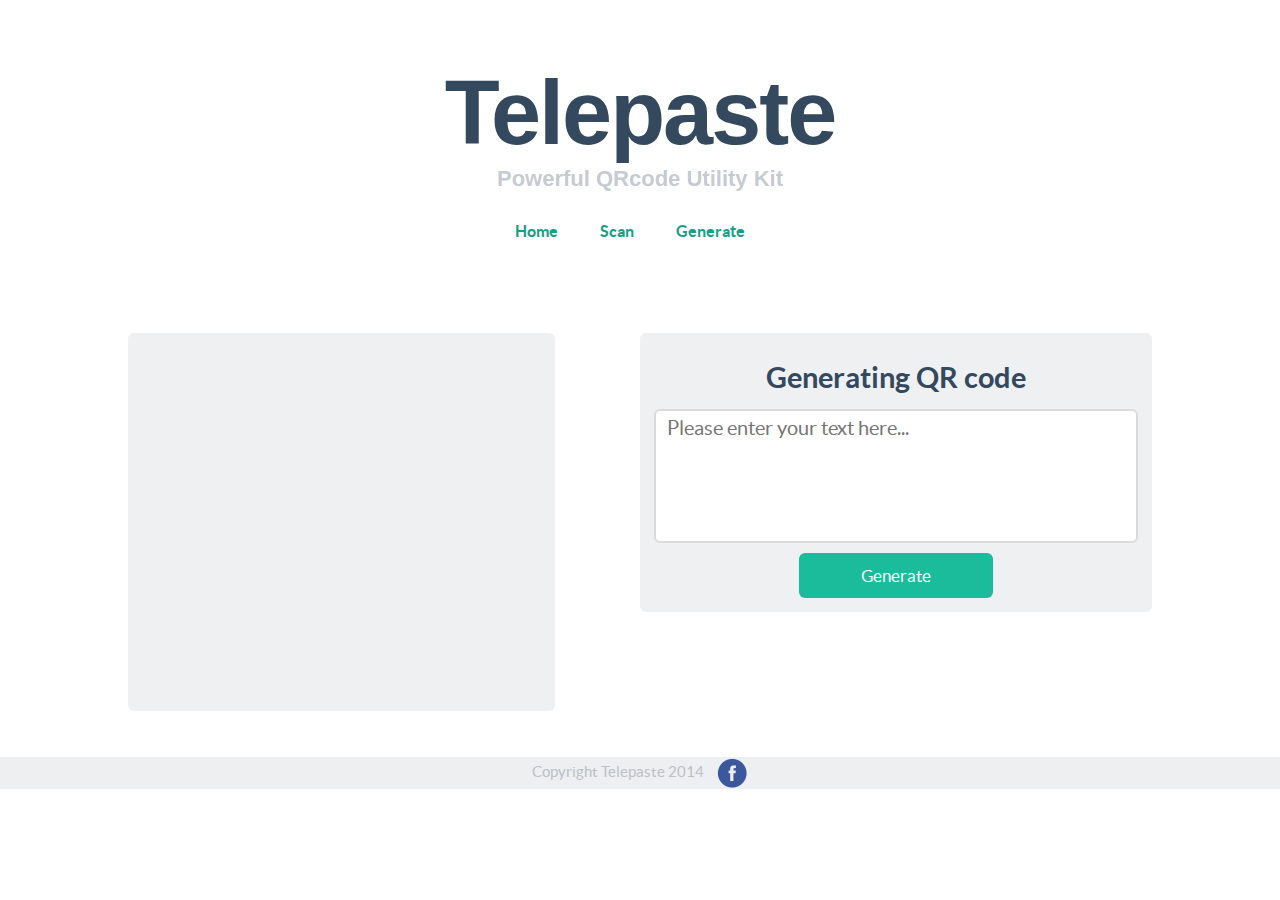
<file: generate.html>
<!DOCTYPE html>

    <head>
        <meta http-equiv="X-UA-Compatible" content="IE=edge">
        <title>Generating QRcode</title>
    <meta name="viewport" content="width=device-width, initial-scale=1.0">
    <!-- <meta charset="UTF-8"> -->

      <!-- Loading Bootstrap -->
      <link href="bootstrap/css/bootstrap.css" rel="stylesheet">

      <!-- Loading Flat UI -->
      <link href="css/flat-ui.css" rel="stylesheet">

      <link href="css/style.css" rel="stylesheet">

      <link rel="shortcut icon" href="images/favicon.ico">

      <!-- HTML5 shim, for IE6-8 support of HTML5 elements. All other JS at the end of file. -->
      <!--[if lt IE 9]>
        <script src="js/html5shiv.js"></script>
        <script src="js/respond.min.js"></script>
      <![endif]-->
      <script src="js/jquery-1.8.3.min.js"></script>
    <script type="text/javascript" src="js/jquery.flexibleArea.js"></script>
    <script type="text/javascript" src="js/generate.js"></script>
        <script type="text/javascript" src="//s7.addthis.com/js/300/addthis_widget.js#pubid=ra-53f70d6e1bf025db"></script>


    </head>
    <body>
      <div class="container">
      <div class="row">
        <div class="col-sm-12 demo-headline">
          <h1 class="demo-logo">
            Telepaste
            <small>Powerful QRcode Utility Kit</small>
          </h1>
          <div class="collapse navbar-collapse" id="navbar">
          <ul class="nav navbar-nav navbar-left" >           
          <li><a href="index.html">Home</a></li>
            <li><a href="scan.html">Scan</a></li>
            <li><a href="generate.html">Generate</a></li>
          </ul>
        </div>
        </div> <!-- /demo-headline -->
      </div>
        

      <div class="row demo-tiles" id='scan_area'>
        <div class="col-sm-5 tile">
        <div class="share-btn"></div>
          <div id="qrcodebox"></div>
          </div>


          <div class="col-sm-6 col-sm-offset-1 tile">
            <h4>Generating QR code</h4>
            <textarea id="qrcode_result" rows="5" placeholder="Please enter your text here..."></textarea>
            <button class='btn btn-block btn-lg btn-primary' id='generateBotton'>Generate</button> 
          </div>
      </div>
  </div>
  <!-- Load JS here for greater good =============================-->

  <script src="js/share.min.js"></script>
    <script src="js/jquery-ui-1.10.3.custom.min.js"></script>
    <script src="js/jquery.ui.touch-punch.min.js"></script>
    <script src="js/bootstrap.min.js"></script>
    <script src="js/bootstrap-select.js"></script>
    <script src="js/bootstrap-switch.js"></script>
    <script src="js/flatui-checkbox.js"></script>
    <script src="js/flatui-radio.js"></script>
    <script src="js/jquery.tagsinput.js"></script>
    <script src="js/jquery.placeholder.js"></script>
    <script src="js/spin.min.js"></script>
   <footer>Copyright Telepaste 2014&nbsp;&nbsp;&nbsp;&nbsp;<a href="https://www.facebook.com/telepaste"><img src="images/icons/fb.png" alt="" width="32px" height="32px"></a></footer>
    </body>

</html>
</file>
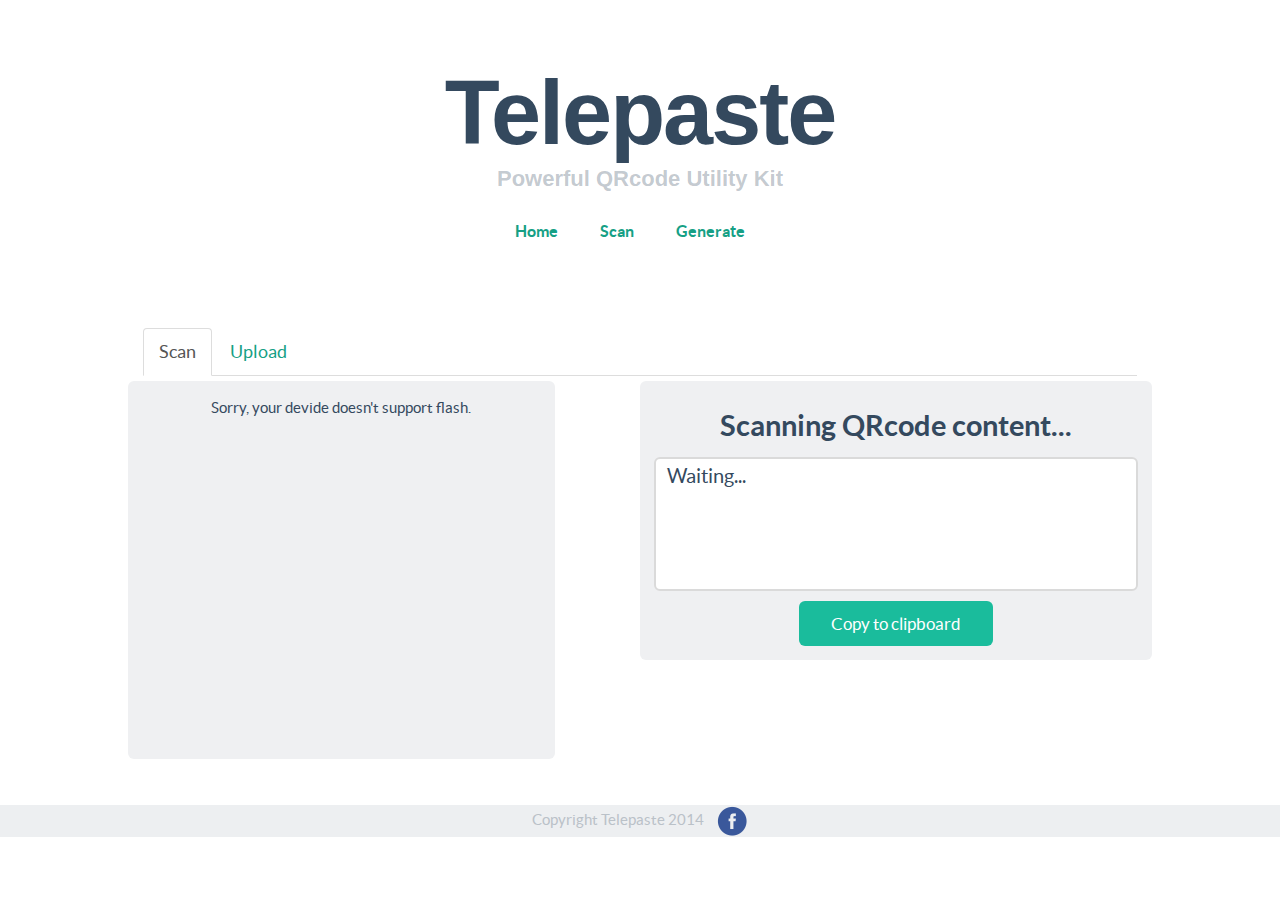
<file: scan.html>
<!DOCTYPE html>

    <head>
        <meta http-equiv="X-UA-Compatible" content="IE=edge">
        <title>Scanning QRcode</title>
		<meta name="viewport" content="width=device-width, initial-scale=1.0">
		<meta charset="UTF-8">

	    <!-- Loading Bootstrap -->
	    <link href="bootstrap/css/bootstrap.css" rel="stylesheet">

	    <!-- Loading Flat UI -->
	    <link href="css/flat-ui.css" rel="stylesheet">

	    <link href="css/style.css" rel="stylesheet">

	    <link rel="shortcut icon" href="images/favicon.ico">

	    <!-- HTML5 shim, for IE6-8 support of HTML5 elements. All other JS at the end of file. -->
	    <!--[if lt IE 9]>
	      <script src="js/html5shiv.js"></script>
	      <script src="js/respond.min.js"></script>
	    <![endif]-->
	    <script src="js/jquery-1.8.3.min.js"></script>
		<script charset="utf-8" type="text/javascript" src="js/jquery.webcamqrcode.js"></script>
		<script type="text/javascript" src="js/jquery.flexibleArea.js"></script>
		<script type="text/javascript" src="js/ZeroClipboard.min.js"></script>
    	<script charset="UTF-8" src="js/scan.js"></script>
    	    <script type="text/javascript" src="//s7.addthis.com/js/300/addthis_widget.js#pubid=ra-53f70d6e1bf025db"></script>


    </head>
    <body>
    	<div class="container">
    	<div class="row">
    		<div class="col-sm-12 demo-headline">
	        <h1 class="demo-logo">
	          Telepaste
	          <small>Powerful QRcode Utility Kit</small>
	        </h1>
	        <div class="collapse navbar-collapse" id="navbar">
          <ul class="nav navbar-nav navbar-left" >           
          <li><a href="index.html">Home</a></li>
            <li><a href="scan.html">Scan</a></li>
            <li><a href="generate.html">Generate</a></li>
          </ul>
        </div>
	      </div> <!-- /demo-headline -->
    	</div>

		<ul class="nav nav-tabs" role="tablist">
		  <li class="active"><a href="#tabscan" role="tab" data-toggle="tab">Scan</a></li>
		  <li><a href="#tabupload" role="tab" data-toggle="tab">Upload</a></li>
		</ul>

		<!-- Tab panes -->
		<div class="tab-content">
		  <div class="tab-pane active" id="tabscan">
			<div class="row demo-tiles" id='scan_area'>
		      	<div class="col-sm-5 tile">
					<div id="qrcodebox">
					</div>
		      	</div>

		      	<div class="col-sm-6 col-sm-offset-1 tile">
		      		<h4>Scanning QRcode content...</h4>
					<textarea id="qrcode_result" rows="5">Waiting...</textarea>
					<button class='btn btn-block btn-lg btn-primary' id='copyBotton'>Copy to clipboard</button> 
				</div>
		      </div>
		  </div>
		  <div class="tab-pane" id="tabupload">
			<div class="row demo-tiles" id='upload_area'>
					<div class="col-sm-5 tile">
						<div id="scan-button" >
							<form id="image-holder">
								<input type="file" capture="camera" accept="image/*" id="cameraInput" style="width:350px;height:350px;opacity:0;cursor:pointer;">
							</form>
						</div>
					</div>

					<div class="col-sm-6 col-sm-offset-1 tile">
						<h4>Upload QRcode...</h4>
						<textarea id="upload_result" rows="5">Waiting...</textarea>
						<button class='btn btn-block btn-lg btn-primary' id='copyBotton2'>Copy to clipboard</button> 
					</div>
				</div>	

		  </div>
		  
		</div>

	      </div>

	<!-- Load JS here for greater good =============================-->

    <script src="js/jquery-ui-1.10.3.custom.min.js"></script>
    <script src="js/jquery.ui.touch-punch.min.js"></script>
    <script src="js/bootstrap.min.js"></script>
    <script src="js/bootstrap-select.js"></script>
    <script src="js/bootstrap-switch.js"></script>
    <script src="js/flatui-checkbox.js"></script>
    <script src="js/flatui-radio.js"></script>
    <script src="js/jquery.tagsinput.js"></script>
    <script src="js/jquery.placeholder.js"></script>

    <!-- upload -->

    <script type="text/javascript" src="js/mQR.min.js"></script>
    <script type="text/javascript" src="js/upload.js"></script>
 <footer>Copyright Telepaste 2014&nbsp;&nbsp;&nbsp;&nbsp;<a href="https://www.facebook.com/telepaste"><img src="images/icons/fb.png" alt="" width="32px" height="32px"></a></footer>
    </body>
   
</html>
</file>
<file: css/flat-ui.css>
@font-face {
  font-family: 'Lato';
  src: url('../fonts/lato/lato-black.eot');
  src: url('../fonts/lato/lato-black.eot?#iefix') format('embedded-opentype'), url('../fonts/lato/lato-black.woff') format('woff'), url('../fonts/lato/lato-black.ttf') format('truetype'), url('../fonts/lato/lato-black.svg#latoblack') format('svg');
  font-weight: 900;
  font-style: normal;
}
@font-face {
  font-family: 'Lato';
  src: url('../fonts/lato/lato-bold.eot');
  src: url('../fonts/lato/lato-bold.eot?#iefix') format('embedded-opentype'), url('../fonts/lato/lato-bold.woff') format('woff'), url('../fonts/lato/lato-bold.ttf') format('truetype'), url('../fonts/lato/lato-bold.svg#latobold') format('svg');
  font-weight: bold;
  font-style: normal;
}
@font-face {
  font-family: 'Lato';
  src: url('../fonts/lato/lato-bolditalic.eot');
  src: url('../fonts/lato/lato-bolditalic.eot?#iefix') format('embedded-opentype'), url('../fonts/lato/lato-bolditalic.woff') format('woff'), url('../fonts/lato/lato-bolditalic.ttf') format('truetype'), url('../fonts/lato/lato-bolditalic.svg#latobold-italic') format('svg');
  font-weight: bold;
  font-style: italic;
}
@font-face {
  font-family: 'Lato';
  src: url('../fonts/lato/lato-italic.eot');
  src: url('../fonts/lato/lato-italic.eot?#iefix') format('embedded-opentype'), url('../fonts/lato/lato-italic.woff') format('woff'), url('../fonts/lato/lato-italic.ttf') format('truetype'), url('../fonts/lato/lato-italic.svg#latoitalic') format('svg');
  font-weight: normal;
  font-style: italic;
}
@font-face {
  font-family: 'Lato';
  src: url('../fonts/lato/lato-light.eot');
  src: url('../fonts/lato/lato-light.eot?#iefix') format('embedded-opentype'), url('../fonts/lato/lato-light.woff') format('woff'), url('../fonts/lato/lato-light.ttf') format('truetype'), url('../fonts/lato/lato-light.svg#latolight') format('svg');
  font-weight: 300;
  font-style: normal;
}
@font-face {
  font-family: 'Lato';
  src: url('../fonts/lato/lato-regular.eot');
  src: url('../fonts/lato/lato-regular.eot?#iefix') format('embedded-opentype'), url('../fonts/lato/lato-regular.woff') format('woff'), url('../fonts/lato/lato-regular.ttf') format('truetype'), url('../fonts/lato/lato-regular.svg#latoregular') format('svg');
  font-weight: normal;
  font-style: normal;
}
@font-face {
  font-family: "Flat-UI-Icons";
  src: url('../fonts/flat-ui-icons-regular.eot');
  src: url('../fonts/flat-ui-icons-regular.eot?#iefix') format('embedded-opentype'), url('../fonts/flat-ui-icons-regular.woff') format('woff'), url('../fonts/flat-ui-icons-regular.ttf') format('truetype'), url('../fonts/flat-ui-icons-regular.svg#flat-ui-icons-regular') format('svg');
  font-weight: normal;
  font-style: normal;
}
/* Use the following CSS code if you want to use data attributes for inserting your icons */
[data-icon]:before {
  font-family: 'Flat-UI-Icons';
  content: attr(data-icon);
  speak: none;
  font-weight: normal;
  font-variant: normal;
  text-transform: none;
  -webkit-font-smoothing: antialiased;
  -moz-osx-font-smoothing: grayscale;
}
/* Use the following CSS code if you want to have a class per icon */
/*
Instead of a list of all class selectors,
you can use the generic selector below, but it's slower:
[class*="fui-"] {
*/
.fui-arrow-right,
.fui-arrow-left,
.fui-cmd,
.fui-check-inverted,
.fui-heart,
.fui-location,
.fui-plus,
.fui-check,
.fui-cross,
.fui-list,
.fui-new,
.fui-video,
.fui-photo,
.fui-volume,
.fui-time,
.fui-eye,
.fui-chat,
.fui-search,
.fui-user,
.fui-mail,
.fui-lock,
.fui-gear,
.fui-radio-unchecked,
.fui-radio-checked,
.fui-checkbox-unchecked,
.fui-checkbox-checked,
.fui-calendar-solid,
.fui-pause,
.fui-play,
.fui-check-inverted-2 {
  display: inline-block;
  font-family: 'Flat-UI-Icons';
  speak: none;
  font-style: normal;
  font-weight: normal;
  font-variant: normal;
  text-transform: none;
  -webkit-font-smoothing: antialiased;
  -moz-osx-font-smoothing: grayscale;
}
.fui-arrow-right:before {
  content: "\e02c";
}
.fui-arrow-left:before {
  content: "\e02d";
}
.fui-cmd:before {
  content: "\e02f";
}
.fui-check-inverted:before {
  content: "\e006";
}
.fui-heart:before {
  content: "\e007";
}
.fui-location:before {
  content: "\e008";
}
.fui-plus:before {
  content: "\e009";
}
.fui-check:before {
  content: "\e00a";
}
.fui-cross:before {
  content: "\e00b";
}
.fui-list:before {
  content: "\e00c";
}
.fui-new:before {
  content: "\e00d";
}
.fui-video:before {
  content: "\e00e";
}
.fui-photo:before {
  content: "\e00f";
}
.fui-volume:before {
  content: "\e010";
}
.fui-time:before {
  content: "\e011";
}
.fui-eye:before {
  content: "\e012";
}
.fui-chat:before {
  content: "\e013";
}
.fui-search:before {
  content: "\e01c";
}
.fui-user:before {
  content: "\e01d";
}
.fui-mail:before {
  content: "\e01e";
}
.fui-lock:before {
  content: "\e01f";
}
.fui-gear:before {
  content: "\e024";
}
.fui-radio-unchecked:before {
  content: "\e02b";
}
.fui-radio-checked:before {
  content: "\e032";
}
.fui-checkbox-unchecked:before {
  content: "\e033";
}
.fui-checkbox-checked:before {
  content: "\e034";
}
.fui-calendar-solid:before {
  content: "\e022";
}
.fui-pause:before {
  content: "\e03b";
}
.fui-play:before {
  content: "\e03c";
}
.fui-check-inverted-2:before {
  content: "\e000";
}
.dropdown-arrow-inverse {
  border-bottom-color: #34495e !important;
  border-top-color: #34495e !important;
}
body {
  font-family: "Lato", Helvetica, Arial, sans-serif;
  font-size: 18px;
  line-height: 1.72222;
  color: #34495e;
  background-color: #ffffff;
}
a {
  color: #16a085;
  text-decoration: none;
  -webkit-transition: 0.25s;
  transition: 0.25s;
}
a:hover,
a:focus {
  color: #1abc9c;
  text-decoration: none;
}
a:focus {
  outline: none;
}
.img-rounded {
  border-radius: 6px;
}
.img-thumbnail {
  padding: 4px;
  line-height: 1.72222;
  background-color: #ffffff;
  border: 2px solid #bdc3c7;
  border-radius: 6px;
  -webkit-transition: all 0.25s ease-in-out;
  transition: all 0.25s ease-in-out;
  display: inline-block;
  max-width: 100%;
  height: auto;
}
.img-comment {
  font-size: 15px;
  line-height: 1.2;
  font-style: italic;
  margin: 24px 0;
}
h1,
h2,
h3,
h4,
h5,
h6,
.h1,
.h2,
.h3,
.h4,
.h5,
.h6 {
  font-family: inherit;
  font-weight: 700;
  line-height: 1.1;
  color: inherit;
}
h1 small,
h2 small,
h3 small,
h4 small,
h5 small,
h6 small,
.h1 small,
.h2 small,
.h3 small,
.h4 small,
.h5 small,
.h6 small {
  color: #e7e9ec;
}
h1,
h2,
h3 {
  margin-top: 30px;
  margin-bottom: 15px;
}
h4,
h5,
h6 {
  margin-top: 15px;
  margin-bottom: 15px;
}
h6 {
  font-weight: normal;
}
h1,
.h1 {
  font-size: 61px;
}
h2,
.h2 {
  font-size: 53px;
}
h3,
.h3 {
  font-size: 40px;
}
h4,
.h4 {
  font-size: 29px;
}
h5,
.h5 {
  font-size: 28px;
}
h6,
.h6 {
  font-size: 24px;
}
p {
  font-size: 18px;
  line-height: 1.72222;
  margin: 0 0 15px;
}
.lead {
  margin-bottom: 30px;
  font-size: 28px;
  line-height: 1.46428571;
  font-weight: 300;
}
@media (min-width: 768px) {
  .lead {
    font-size: 30.006px;
  }
}
small,
.small {
  font-size: 83%;
  line-height: 2.067;
}
.text-muted {
  color: #bdc3c7;
}
.text-inverse {
  color: #ffffff;
}
.text-primary {
  color: #1abc9c;
}
a.text-primary:hover {
  color: #15967d;
}
.text-warning {
  color: #f1c40f;
}
a.text-warning:hover {
  color: #c19d0c;
}
.text-danger {
  color: #e74c3c;
}
a.text-danger:hover {
  color: #b93d30;
}
.text-success {
  color: #2ecc71;
}
a.text-success:hover {
  color: #25a35a;
}
.text-info {
  color: #3498db;
}
a.text-info:hover {
  color: #2a7aaf;
}
.bg-primary {
  color: #ffffff;
  background-color: #34495e;
}
a.bg-primary:hover {
  background-color: #222f3d;
}
.bg-success {
  background-color: #dff0d8;
}
a.bg-success:hover {
  background-color: #c1e2b3;
}
.bg-info {
  background-color: #d9edf7;
}
a.bg-info:hover {
  background-color: #afd9ee;
}
.bg-warning {
  background-color: #fcf8e3;
}
a.bg-warning:hover {
  background-color: #f7ecb5;
}
.bg-danger {
  background-color: #f2dede;
}
a.bg-danger:hover {
  background-color: #e4b9b9;
}
.page-header {
  padding-bottom: 14px;
  margin: 60px 0 30px;
  border-bottom: 1px solid #e7e9ec;
}
ul,
ol {
  margin-bottom: 15px;
}
dl {
  margin-bottom: 30px;
}
dt,
dd {
  line-height: 1.72222;
}
@media (min-width: 768px) {
  .dl-horizontal dt {
    width: 160px;
  }
  .dl-horizontal dd {
    margin-left: 180px;
  }
}
abbr[title],
abbr[data-original-title] {
  border-bottom: 1px dotted #bdc3c7;
}
blockquote {
  border-left: 3px solid #e7e9ec;
  padding: 0 0 0 16px;
  margin: 0 0 30px;
}
blockquote p {
  font-size: 20px;
  line-height: 1.55;
  font-weight: normal;
  margin-bottom: .4em;
}
blockquote small,
blockquote .small {
  font-size: 18px;
  line-height: 1.72222;
  font-style: italic;
  color: inherit;
}
blockquote small:before,
blockquote .small:before {
  content: "";
}
blockquote.pull-right {
  padding-right: 16px;
  padding-left: 0;
  border-right: 3px solid #e7e9ec;
  border-left: 0;
}
blockquote.pull-right small:after {
  content: "";
}
address {
  margin-bottom: 30px;
  line-height: 1.72222;
}
code,
kbd,
pre,
samp {
  font-family: Monaco, Menlo, Consolas, "Courier New", monospace;
}
code {
  padding: 2px 6px;
  font-size: 85%;
  color: #c7254e;
  background-color: #f9f2f4;
  border-radius: 4px;
}
kbd {
  padding: 2px 6px;
  font-size: 85%;
  color: #ffffff;
  background-color: #34495e;
  border-radius: 4px;
  box-shadow: none;
}
pre {
  padding: 8px;
  margin: 0 0 15px;
  font-size: 13px;
  line-height: 1.72222;
  color: inherit;
  background-color: #ffffff;
  border: 2px solid #e7e9ec;
  border-radius: 6px;
  white-space: pre;
}
.pre-scrollable {
  max-height: 340px;
}
.thumbnail {
  display: block;
  padding: 4px;
  margin-bottom: 5px;
  line-height: 1.72222;
  background-color: #ffffff;
  border: 2px solid #bdc3c7;
  border-radius: 6px;
  -webkit-transition: all 0.25s ease-in-out;
  transition: all 0.25s ease-in-out;
}
.thumbnail > img,
.thumbnail a > img {
  display: block;
  max-width: 100%;
  height: auto;
  margin-left: auto;
  margin-right: auto;
}
a.thumbnail:hover,
a.thumbnail:focus,
a.thumbnail.active {
  border-color: #16a085;
}
.thumbnail .caption {
  padding: 9px;
  color: #34495e;
}
.btn {
  border: none;
  font-size: 15px;
  font-weight: normal;
  line-height: 1.4;
  border-radius: 4px;
  padding: 10px 15px;
  -webkit-font-smoothing: subpixel-antialiased;
  -webkit-transition: border .25s linear, color .25s linear, background-color .25s linear;
  transition: border .25s linear, color .25s linear, background-color .25s linear;
}
.btn:hover,
.btn:focus {
  outline: none;
  color: #ffffff;
}
.btn:active,
.btn.active {
  outline: none;
  -webkit-box-shadow: none;
  box-shadow: none;
}
.btn.disabled,
.btn[disabled],
fieldset[disabled] .btn {
  background-color: #bdc3c7;
  color: rgba(255, 255, 255, 0.75);
  opacity: 0.7;
  filter: alpha(opacity=70);
}
.btn > [class^="fui-"] {
  margin: 0 1px;
  position: relative;
  line-height: 1;
  top: 1px;
}
.btn-xs.btn > [class^="fui-"] {
  font-size: 11px;
  top: 0;
}
.btn-hg.btn > [class^="fui-"] {
  top: 2px;
}
.btn-default {
  color: #ffffff;
  background-color: #bdc3c7;
}
.btn-default:hover,
.btn-default:focus,
.btn-default:active,
.btn-default.active,
.open .dropdown-toggle.btn-default {
  color: #ffffff;
  background-color: #cacfd2;
  border-color: #cacfd2;
}
.btn-default:active,
.btn-default.active,
.open .dropdown-toggle.btn-default {
  background: #a1a6a9;
  border-color: #a1a6a9;
}
.btn-default.disabled,
.btn-default[disabled],
fieldset[disabled] .btn-default,
.btn-default.disabled:hover,
.btn-default[disabled]:hover,
fieldset[disabled] .btn-default:hover,
.btn-default.disabled:focus,
.btn-default[disabled]:focus,
fieldset[disabled] .btn-default:focus,
.btn-default.disabled:active,
.btn-default[disabled]:active,
fieldset[disabled] .btn-default:active,
.btn-default.disabled.active,
.btn-default[disabled].active,
fieldset[disabled] .btn-default.active {
  background-color: #bdc3c7;
  border-color: #bdc3c7;
}
.btn-primary {
  color: #ffffff;
  background-color: #1abc9c;
}
.btn-primary:hover,
.btn-primary:focus,
.btn-primary:active,
.btn-primary.active,
.open .dropdown-toggle.btn-primary {
  color: #ffffff;
  background-color: #48c9b0;
  border-color: #48c9b0;
}
.btn-primary:active,
.btn-primary.active,
.open .dropdown-toggle.btn-primary {
  background: #16a085;
  border-color: #16a085;
}
.btn-primary.disabled,
.btn-primary[disabled],
fieldset[disabled] .btn-primary,
.btn-primary.disabled:hover,
.btn-primary[disabled]:hover,
fieldset[disabled] .btn-primary:hover,
.btn-primary.disabled:focus,
.btn-primary[disabled]:focus,
fieldset[disabled] .btn-primary:focus,
.btn-primary.disabled:active,
.btn-primary[disabled]:active,
fieldset[disabled] .btn-primary:active,
.btn-primary.disabled.active,
.btn-primary[disabled].active,
fieldset[disabled] .btn-primary.active {
  background-color: #1abc9c;
  border-color: #1abc9c;
}
.btn-info {
  color: #ffffff;
  background-color: #3498db;
}
.btn-info:hover,
.btn-info:focus,
.btn-info:active,
.btn-info.active,
.open .dropdown-toggle.btn-info {
  color: #ffffff;
  background-color: #5dade2;
  border-color: #5dade2;
}
.btn-info:active,
.btn-info.active,
.open .dropdown-toggle.btn-info {
  background: #2c81ba;
  border-color: #2c81ba;
}
.btn-info.disabled,
.btn-info[disabled],
fieldset[disabled] .btn-info,
.btn-info.disabled:hover,
.btn-info[disabled]:hover,
fieldset[disabled] .btn-info:hover,
.btn-info.disabled:focus,
.btn-info[disabled]:focus,
fieldset[disabled] .btn-info:focus,
.btn-info.disabled:active,
.btn-info[disabled]:active,
fieldset[disabled] .btn-info:active,
.btn-info.disabled.active,
.btn-info[disabled].active,
fieldset[disabled] .btn-info.active {
  background-color: #3498db;
  border-color: #3498db;
}
.btn-danger {
  color: #ffffff;
  background-color: #e74c3c;
}
.btn-danger:hover,
.btn-danger:focus,
.btn-danger:active,
.btn-danger.active,
.open .dropdown-toggle.btn-danger {
  color: #ffffff;
  background-color: #ec7063;
  border-color: #ec7063;
}
.btn-danger:active,
.btn-danger.active,
.open .dropdown-toggle.btn-danger {
  background: #c44133;
  border-color: #c44133;
}
.btn-danger.disabled,
.btn-danger[disabled],
fieldset[disabled] .btn-danger,
.btn-danger.disabled:hover,
.btn-danger[disabled]:hover,
fieldset[disabled] .btn-danger:hover,
.btn-danger.disabled:focus,
.btn-danger[disabled]:focus,
fieldset[disabled] .btn-danger:focus,
.btn-danger.disabled:active,
.btn-danger[disabled]:active,
fieldset[disabled] .btn-danger:active,
.btn-danger.disabled.active,
.btn-danger[disabled].active,
fieldset[disabled] .btn-danger.active {
  background-color: #e74c3c;
  border-color: #e74c3c;
}
.btn-success {
  color: #ffffff;
  background-color: #2ecc71;
}
.btn-success:hover,
.btn-success:focus,
.btn-success:active,
.btn-success.active,
.open .dropdown-toggle.btn-success {
  color: #ffffff;
  background-color: #58d68d;
  border-color: #58d68d;
}
.btn-success:active,
.btn-success.active,
.open .dropdown-toggle.btn-success {
  background: #27ad60;
  border-color: #27ad60;
}
.btn-success.disabled,
.btn-success[disabled],
fieldset[disabled] .btn-success,
.btn-success.disabled:hover,
.btn-success[disabled]:hover,
fieldset[disabled] .btn-success:hover,
.btn-success.disabled:focus,
.btn-success[disabled]:focus,
fieldset[disabled] .btn-success:focus,
.btn-success.disabled:active,
.btn-success[disabled]:active,
fieldset[disabled] .btn-success:active,
.btn-success.disabled.active,
.btn-success[disabled].active,
fieldset[disabled] .btn-success.active {
  background-color: #2ecc71;
  border-color: #2ecc71;
}
.btn-warning {
  color: #ffffff;
  background-color: #f1c40f;
}
.btn-warning:hover,
.btn-warning:focus,
.btn-warning:active,
.btn-warning.active,
.open .dropdown-toggle.btn-warning {
  color: #ffffff;
  background-color: #f5d313;
  border-color: #f5d313;
}
.btn-warning:active,
.btn-warning.active,
.open .dropdown-toggle.btn-warning {
  background: #cda70d;
  border-color: #cda70d;
}
.btn-warning.disabled,
.btn-warning[disabled],
fieldset[disabled] .btn-warning,
.btn-warning.disabled:hover,
.btn-warning[disabled]:hover,
fieldset[disabled] .btn-warning:hover,
.btn-warning.disabled:focus,
.btn-warning[disabled]:focus,
fieldset[disabled] .btn-warning:focus,
.btn-warning.disabled:active,
.btn-warning[disabled]:active,
fieldset[disabled] .btn-warning:active,
.btn-warning.disabled.active,
.btn-warning[disabled].active,
fieldset[disabled] .btn-warning.active {
  background-color: #f1c40f;
  border-color: #f1c40f;
}
.btn-inverse {
  color: #ffffff;
  background-color: #34495e;
}
.btn-inverse:hover,
.btn-inverse:focus,
.btn-inverse:active,
.btn-inverse.active,
.open .dropdown-toggle.btn-inverse {
  color: #ffffff;
  background-color: #415b76;
  border-color: #415b76;
}
.btn-inverse:active,
.btn-inverse.active,
.open .dropdown-toggle.btn-inverse {
  background: #2c3e50;
  border-color: #2c3e50;
}
.btn-inverse.disabled,
.btn-inverse[disabled],
fieldset[disabled] .btn-inverse,
.btn-inverse.disabled:hover,
.btn-inverse[disabled]:hover,
fieldset[disabled] .btn-inverse:hover,
.btn-inverse.disabled:focus,
.btn-inverse[disabled]:focus,
fieldset[disabled] .btn-inverse:focus,
.btn-inverse.disabled:active,
.btn-inverse[disabled]:active,
fieldset[disabled] .btn-inverse:active,
.btn-inverse.disabled.active,
.btn-inverse[disabled].active,
fieldset[disabled] .btn-inverse.active {
  background-color: #34495e;
  border-color: #34495e;
}
.btn-embossed {
  -webkit-box-shadow: inset 0 -2px 0 rgba(0, 0, 0, 0.15);
  box-shadow: inset 0 -2px 0 rgba(0, 0, 0, 0.15);
}
.btn-embossed.active,
.btn-embossed:active {
  -webkit-box-shadow: inset 0 2px 0 rgba(0, 0, 0, 0.15);
  box-shadow: inset 0 2px 0 rgba(0, 0, 0, 0.15);
}
.btn-wide {
  min-width: 140px;
  padding-left: 30px;
  padding-right: 30px;
}
.btn-link {
  color: #16a085;
}
.btn-link:hover,
.btn-link:focus {
  color: #1abc9c;
  text-decoration: underline;
  background-color: transparent;
}
.btn-link[disabled]:hover,
fieldset[disabled] .btn-link:hover,
.btn-link[disabled]:focus,
fieldset[disabled] .btn-link:focus {
  color: #bdc3c7;
  text-decoration: none;
}
.btn-hg {
  padding: 13px 20px;
  font-size: 22px;
  line-height: 1.227;
  border-radius: 6px;
}
.btn-lg {
  padding: 10px 19px;
  font-size: 17px;
  line-height: 1.471;
  border-radius: 6px;
}
.btn-sm {
  padding: 9px 13px;
  font-size: 13px;
  line-height: 1.385;
  border-radius: 4px;
}
.btn-xs {
  padding: 6px 9px;
  font-size: 12px;
  line-height: 1.083;
  border-radius: 3px;
}
.btn-tip {
  font-weight: 300;
  padding-left: 10px;
  font-size: 92%;
}
.btn-block {
  white-space: normal;
}
.btn-default .caret {
  border-top-color: #ffffff;
}
.btn-primary .caret,
.btn-success .caret,
.btn-warning .caret,
.btn-danger .caret,
.btn-info .caret {
  border-top-color: #ffffff;
}
.dropup .btn-default .caret {
  border-bottom-color: #ffffff;
}
.dropup .btn-primary .caret,
.dropup .btn-success .caret,
.dropup .btn-warning .caret,
.dropup .btn-danger .caret,
.dropup .btn-info .caret {
  border-bottom-color: #ffffff;
}
.btn-group-xs > .btn {
  padding: 6px 9px;
  font-size: 12px;
  line-height: 1.083;
  border-radius: 3px;
}
.btn-group-sm > .btn {
  padding: 9px 13px;
  font-size: 13px;
  line-height: 1.385;
  border-radius: 4px;
}
.btn-group-lg > .btn {
  padding: 10px 19px;
  font-size: 17px;
  line-height: 1.471;
  border-radius: 6px;
}
.btn-group-gh > .btn {
  padding: 13px 20px;
  font-size: 22px;
  line-height: 1.227;
  border-radius: 6px;
}
.btn-group > .btn + .btn {
  margin-left: 0;
}
.btn-group > .btn + .dropdown-toggle {
  border-left: 2px solid rgba(52, 73, 94, 0.15);
  padding-left: 12px;
  padding-right: 12px;
}
.btn-group > .btn + .dropdown-toggle .caret {
  margin-left: 3px;
  margin-right: 3px;
}
.btn-group > .btn.btn-gh + .dropdown-toggle .caret {
  margin-left: 7px;
  margin-right: 7px;
}
.btn-group > .btn.btn-sm + .dropdown-toggle .caret {
  margin-left: 0;
  margin-right: 0;
}
.dropdown-toggle .caret {
  margin-left: 8px;
}
.btn-group > .btn,
.btn-group > .dropdown-menu,
.btn-group > .popover {
  font-weight: 400;
}
.btn-group:focus .dropdown-toggle {
  outline: none;
  -webkit-transition: 0.25s;
  transition: 0.25s;
}
.btn-group.open .dropdown-toggle {
  color: rgba(255, 255, 255, 0.75);
  -webkit-box-shadow: none;
  box-shadow: none;
}
.btn-toolbar .btn.active {
  color: #ffffff;
}
.btn-toolbar .btn > [class^="fui-"] {
  font-size: 16px;
  margin: 0 1px;
}
.caret {
  border-width: 8px 6px;
  border-bottom-color: #34495e;
  border-top-color: #34495e;
  border-style: solid;
  border-bottom-style: none;
  -webkit-transition: 0.25s;
  transition: 0.25s;
  -webkit-transform: scale(1.001);
  -ms-transform: scale(1.001);
  transform: scale(1.001);
}
.dropup .caret,
.dropup .btn-lg .caret,
.navbar-fixed-bottom .dropdown .caret {
  border-bottom-width: 8px;
}
.btn-lg .caret {
  border-top-width: 8px;
  border-right-width: 6px;
  border-left-width: 6px;
}
.select {
  display: inline-block;
  margin-bottom: 10px;
}
[class*="span"] > .select[class*="span"] {
  margin-left: 0;
}
.select[class*="span"] .btn {
  width: 100%;
}
.select.select-block {
  display: block;
  float: none;
  margin-left: 0;
  width: auto;
}
.select.select-block:before,
.select.select-block:after {
  content: " ";
  /* 1 */

  display: table;
  /* 2 */

}
.select.select-block:after {
  clear: both;
}
.select.select-block .btn {
  width: 100%;
}
.select.select-block .dropdown-menu {
  width: 100%;
}
.select .btn {
  width: 220px;
}
.select .btn.btn-hg .filter-option {
  left: 20px;
  right: 40px;
  top: 13px;
}
.select .btn.btn-hg .caret {
  right: 20px;
}
.select .btn.btn-lg .filter-option {
  left: 18px;
  right: 38px;
}
.select .btn.btn-sm .filter-option {
  left: 13px;
  right: 33px;
}
.select .btn.btn-sm .caret {
  right: 13px;
}
.select .btn.btn-xs .filter-option {
  left: 13px;
  right: 33px;
  top: 5px;
}
.select .btn.btn-xs .caret {
  right: 13px;
}
.select .btn .filter-option {
  height: 26px;
  left: 13px;
  overflow: hidden;
  position: absolute;
  right: 33px;
  text-align: left;
  top: 10px;
}
.select .btn .caret {
  position: absolute;
  right: 16px;
  top: 50%;
  margin-top: -3px;
}
.select .btn .dropdown-toggle {
  border-radius: 6px;
}
.select .btn .dropdown-menu {
  min-width: 100%;
}
.select .btn .dropdown-menu dt {
  cursor: default;
  display: block;
  padding: 3px 20px;
}
.select .btn .dropdown-menu li:not(.disabled) > a:hover small {
  color: rgba(255, 255, 255, 0.004);
}
.select .btn .dropdown-menu li > a {
  min-height: 20px;
}
.select .btn .dropdown-menu li > a.opt {
  padding-left: 35px;
}
.select .btn .dropdown-menu li small {
  padding-left: .5em;
}
.select .btn .dropdown-menu li > dt small {
  font-weight: normal;
}
.select .btn > .disabled,
.select .btn .dropdown-menu li.disabled > a {
  cursor: default;
}
.select .caret {
  border-bottom-color: #ffffff;
  border-top-color: #ffffff;
}
legend {
  display: block;
  width: 100%;
  padding: 0;
  margin-bottom: 15px;
  font-size: 24px;
  line-height: inherit;
  color: inherit;
  border-bottom: none;
}
textarea {
  font-size: 20px;
  line-height: 24px;
  padding: 5px 11px;
}
input[type="search"] {
  -webkit-appearance: none !important;
}
label {
  font-weight: normal;
  font-size: 15px;
  line-height: 2.4;
}
.form-control:-moz-placeholder {
  color: #b2bcc5;
}
.form-control::-moz-placeholder {
  color: #b2bcc5;
  opacity: 1;
}
.form-control:-ms-input-placeholder {
  color: #b2bcc5;
}
.form-control::-webkit-input-placeholder {
  color: #b2bcc5;
}
.form-control.placeholder {
  color: #b2bcc5;
}
.form-control {
  border: 2px solid #bdc3c7;
  color: #34495e;
  font-family: "Lato", Helvetica, Arial, sans-serif;
  font-size: 15px;
  line-height: 1.467;
  padding: 8px 12px;
  height: 42px;
  -webkit-appearance: none;
  border-radius: 6px;
  -webkit-box-shadow: none;
  box-shadow: none;
  -webkit-transition: border .25s linear, color .25s linear, background-color .25s linear;
  transition: border .25s linear, color .25s linear, background-color .25s linear;
}
.form-group.focus .form-control,
.form-control:focus {
  border-color: #1abc9c;
  outline: 0;
  -webkit-box-shadow: none;
  box-shadow: none;
}
.form-control[disabled],
.form-control[readonly],
fieldset[disabled] .form-control {
  background-color: #f4f6f6;
  border-color: #d5dbdb;
  color: #d5dbdb;
  cursor: default;
  opacity: 0.7;
  filter: alpha(opacity=70);
}
.form-control.flat {
  border-color: transparent;
}
.form-control.flat:hover {
  border-color: #bdc3c7;
}
.form-control.flat:focus {
  border-color: #1abc9c;
}
.input-sm {
  height: 35px;
  padding: 6px 10px;
  font-size: 13px;
  line-height: 1.462;
  border-radius: 6px;
}
select.input-sm {
  height: 35px;
  line-height: 35px;
}
textarea.input-sm,
select[multiple].input-sm {
  height: auto;
}
.input-lg {
  height: 45px;
  padding: 10px 15px;
  font-size: 17px;
  line-height: 1.235;
  border-radius: 6px;
}
select.input-lg {
  height: 45px;
  line-height: 45px;
}
textarea.input-lg,
select[multiple].input-lg {
  height: auto;
}
.input-hg {
  height: 53px;
  padding: 10px 16px;
  font-size: 22px;
  line-height: 1.318;
  border-radius: 6px;
}
select.input-hg {
  height: 53px;
  line-height: 53px;
}
textarea.input-hg,
select[multiple].input-hg {
  height: auto;
}
.has-warning .help-block,
.has-warning .control-label,
.has-warning .radio,
.has-warning .checkbox,
.has-warning .radio-inline,
.has-warning .checkbox-inline {
  color: #f1c40f;
}
.has-warning .form-control {
  color: #f1c40f;
  border-color: #f1c40f;
  -webkit-box-shadow: none;
  box-shadow: none;
}
.has-warning .form-control:-moz-placeholder {
  color: #f1c40f;
}
.has-warning .form-control::-moz-placeholder {
  color: #f1c40f;
  opacity: 1;
}
.has-warning .form-control:-ms-input-placeholder {
  color: #f1c40f;
}
.has-warning .form-control::-webkit-input-placeholder {
  color: #f1c40f;
}
.has-warning .form-control.placeholder {
  color: #f1c40f;
}
.has-warning .form-control:focus {
  border-color: #f1c40f;
  -webkit-box-shadow: none;
  box-shadow: none;
}
.has-warning .input-group-addon {
  color: #f1c40f;
  border-color: #f1c40f;
  background-color: #ffffff;
}
.has-error .help-block,
.has-error .control-label,
.has-error .radio,
.has-error .checkbox,
.has-error .radio-inline,
.has-error .checkbox-inline {
  color: #e74c3c;
}
.has-error .form-control {
  color: #e74c3c;
  border-color: #e74c3c;
  -webkit-box-shadow: none;
  box-shadow: none;
}
.has-error .form-control:-moz-placeholder {
  color: #e74c3c;
}
.has-error .form-control::-moz-placeholder {
  color: #e74c3c;
  opacity: 1;
}
.has-error .form-control:-ms-input-placeholder {
  color: #e74c3c;
}
.has-error .form-control::-webkit-input-placeholder {
  color: #e74c3c;
}
.has-error .form-control.placeholder {
  color: #e74c3c;
}
.has-error .form-control:focus {
  border-color: #e74c3c;
  -webkit-box-shadow: none;
  box-shadow: none;
}
.has-error .input-group-addon {
  color: #e74c3c;
  border-color: #e74c3c;
  background-color: #ffffff;
}
.has-success .help-block,
.has-success .control-label,
.has-success .radio,
.has-success .checkbox,
.has-success .radio-inline,
.has-success .checkbox-inline {
  color: #2ecc71;
}
.has-success .form-control {
  color: #2ecc71;
  border-color: #2ecc71;
  -webkit-box-shadow: none;
  box-shadow: none;
}
.has-success .form-control:-moz-placeholder {
  color: #2ecc71;
}
.has-success .form-control::-moz-placeholder {
  color: #2ecc71;
  opacity: 1;
}
.has-success .form-control:-ms-input-placeholder {
  color: #2ecc71;
}
.has-success .form-control::-webkit-input-placeholder {
  color: #2ecc71;
}
.has-success .form-control.placeholder {
  color: #2ecc71;
}
.has-success .form-control:focus {
  border-color: #2ecc71;
  -webkit-box-shadow: none;
  box-shadow: none;
}
.has-success .input-group-addon {
  color: #2ecc71;
  border-color: #2ecc71;
  background-color: #ffffff;
}
.help-block {
  font-size: 15px;
  margin-bottom: 5px;
  color: inherit;
}
.form-group {
  position: relative;
  margin-bottom: 20px;
}
.form-horizontal .control-label,
.form-horizontal .radio,
.form-horizontal .checkbox,
.form-horizontal .radio-inline,
.form-horizontal .checkbox-inline {
  margin-top: 0;
  margin-bottom: 0;
  padding-top: 6px;
}
.form-horizontal .form-group {
  margin-left: -15px;
  margin-right: -15px;
}
.form-horizontal .form-group:before,
.form-horizontal .form-group:after {
  content: " ";
  /* 1 */

  display: table;
  /* 2 */

}
.form-horizontal .form-group:after {
  clear: both;
}
.form-horizontal .form-control-static {
  padding-top: 6px;
}
.form-group {
  position: relative;
}
.form-control + .input-icon {
  position: absolute;
  top: 2px;
  right: 2px;
  line-height: 37px;
  vertical-align: middle;
  font-size: 20px;
  color: #b2bcc5;
  background-color: #ffffff;
  padding: 0 12px 0 0;
  border-radius: 6px;
}
.input-hg + .input-icon {
  line-height: 49px;
  padding: 0 16px 0 0;
}
.input-lg + .input-icon {
  line-height: 41px;
  padding: 0 15px 0 0;
}
.input-sm + .input-icon {
  font-size: 18px;
  line-height: 30px;
  padding: 0 10px 0 0;
}
.has-success .input-icon {
  color: #2ecc71;
}
.has-warning .input-icon {
  color: #f1c40f;
}
.has-error .input-icon {
  color: #e74c3c;
}
.form-control[disabled] + .input-icon,
.form-control[readonly] + .input-icon,
fieldset[disabled] .form-control + .input-icon,
.form-control.disabled + .input-icon {
  color: #d5dbdb;
  background-color: transparent;
  opacity: 0.7;
  filter: alpha(opacity=70);
}
.input-group-hg > .form-control,
.input-group-hg > .input-group-addon,
.input-group-hg > .input-group-btn > .btn {
  height: 53px;
  padding: 10px 16px;
  font-size: 22px;
  line-height: 1.318;
  border-radius: 6px;
}
select.input-group-hg > .form-control,
select.input-group-hg > .input-group-addon,
select.input-group-hg > .input-group-btn > .btn {
  height: 53px;
  line-height: 53px;
}
textarea.input-group-hg > .form-control,
textarea.input-group-hg > .input-group-addon,
textarea.input-group-hg > .input-group-btn > .btn,
select[multiple].input-group-hg > .form-control,
select[multiple].input-group-hg > .input-group-addon,
select[multiple].input-group-hg > .input-group-btn > .btn {
  height: auto;
}
.input-group-lg > .form-control,
.input-group-lg > .input-group-addon,
.input-group-lg > .input-group-btn > .btn {
  height: 45px;
  padding: 10px 15px;
  font-size: 17px;
  line-height: 1.235;
  border-radius: 6px;
}
select.input-group-lg > .form-control,
select.input-group-lg > .input-group-addon,
select.input-group-lg > .input-group-btn > .btn {
  height: 45px;
  line-height: 45px;
}
textarea.input-group-lg > .form-control,
textarea.input-group-lg > .input-group-addon,
textarea.input-group-lg > .input-group-btn > .btn,
select[multiple].input-group-lg > .form-control,
select[multiple].input-group-lg > .input-group-addon,
select[multiple].input-group-lg > .input-group-btn > .btn {
  height: auto;
}
.input-group-sm > .form-control,
.input-group-sm > .input-group-addon,
.input-group-sm > .input-group-btn > .btn {
  height: 35px;
  padding: 6px 10px;
  font-size: 13px;
  line-height: 1.462;
  border-radius: 6px;
}
select.input-group-sm > .form-control,
select.input-group-sm > .input-group-addon,
select.input-group-sm > .input-group-btn > .btn {
  height: 35px;
  line-height: 35px;
}
textarea.input-group-sm > .form-control,
textarea.input-group-sm > .input-group-addon,
textarea.input-group-sm > .input-group-btn > .btn,
select[multiple].input-group-sm > .form-control,
select[multiple].input-group-sm > .input-group-addon,
select[multiple].input-group-sm > .input-group-btn > .btn {
  height: auto;
}
.input-group-addon {
  padding: 10px 12px;
  font-size: 15px;
  color: #ffffff;
  text-align: center;
  background-color: #bdc3c7;
  border: 1px solid #bdc3c7;
  border-radius: 6px;
  -webkit-transition: border .25s linear, color .25s linear, background-color .25s linear;
  transition: border .25s linear, color .25s linear, background-color .25s linear;
}
.input-group-hg .input-group-addon,
.input-group-lg .input-group-addon,
.input-group-sm .input-group-addon {
  line-height: 1;
}
.input-group .form-control:first-child,
.input-group-addon:first-child,
.input-group-btn:first-child > .btn,
.input-group-btn:first-child > .dropdown-toggle,
.input-group-btn:last-child > .btn:not(:last-child):not(.dropdown-toggle) {
  border-bottom-right-radius: 0;
  border-top-right-radius: 0;
}
.input-group .form-control:last-child,
.input-group-addon:last-child,
.input-group-btn:last-child > .btn,
.input-group-btn:last-child > .dropdown-toggle,
.input-group-btn:first-child > .btn:not(:first-child) {
  border-bottom-left-radius: 0;
  border-top-left-radius: 0;
}
.form-group.focus .input-group-addon,
.input-group.focus .input-group-addon {
  background-color: #1abc9c;
  border-color: #1abc9c;
}
.form-group.focus .input-group-btn > .btn-default + .btn-default,
.input-group.focus .input-group-btn > .btn-default + .btn-default {
  border-left-color: #16a085;
}
.form-group.focus .input-group-btn .btn,
.input-group.focus .input-group-btn .btn {
  border-color: #1abc9c;
  background-color: #ffffff;
  color: #1abc9c;
}
.form-group.focus .input-group-btn .btn-default,
.input-group.focus .input-group-btn .btn-default {
  color: #ffffff;
  background-color: #1abc9c;
}
.form-group.focus .input-group-btn .btn-default:hover,
.input-group.focus .input-group-btn .btn-default:hover,
.form-group.focus .input-group-btn .btn-default:focus,
.input-group.focus .input-group-btn .btn-default:focus,
.form-group.focus .input-group-btn .btn-default:active,
.input-group.focus .input-group-btn .btn-default:active,
.form-group.focus .input-group-btn .btn-default.active,
.input-group.focus .input-group-btn .btn-default.active,
.open .dropdown-toggle.form-group.focus .input-group-btn .btn-default,
.open .dropdown-toggle.input-group.focus .input-group-btn .btn-default {
  color: #ffffff;
  background-color: #48c9b0;
  border-color: #48c9b0;
}
.form-group.focus .input-group-btn .btn-default:active,
.input-group.focus .input-group-btn .btn-default:active,
.form-group.focus .input-group-btn .btn-default.active,
.input-group.focus .input-group-btn .btn-default.active,
.open .dropdown-toggle.form-group.focus .input-group-btn .btn-default,
.open .dropdown-toggle.input-group.focus .input-group-btn .btn-default {
  background: #16a085;
  border-color: #16a085;
}
.form-group.focus .input-group-btn .btn-default.disabled,
.input-group.focus .input-group-btn .btn-default.disabled,
.form-group.focus .input-group-btn .btn-default[disabled],
.input-group.focus .input-group-btn .btn-default[disabled],
fieldset[disabled] .form-group.focus .input-group-btn .btn-default,
fieldset[disabled] .input-group.focus .input-group-btn .btn-default,
.form-group.focus .input-group-btn .btn-default.disabled:hover,
.input-group.focus .input-group-btn .btn-default.disabled:hover,
.form-group.focus .input-group-btn .btn-default[disabled]:hover,
.input-group.focus .input-group-btn .btn-default[disabled]:hover,
fieldset[disabled] .form-group.focus .input-group-btn .btn-default:hover,
fieldset[disabled] .input-group.focus .input-group-btn .btn-default:hover,
.form-group.focus .input-group-btn .btn-default.disabled:focus,
.input-group.focus .input-group-btn .btn-default.disabled:focus,
.form-group.focus .input-group-btn .btn-default[disabled]:focus,
.input-group.focus .input-group-btn .btn-default[disabled]:focus,
fieldset[disabled] .form-group.focus .input-group-btn .btn-default:focus,
fieldset[disabled] .input-group.focus .input-group-btn .btn-default:focus,
.form-group.focus .input-group-btn .btn-default.disabled:active,
.input-group.focus .input-group-btn .btn-default.disabled:active,
.form-group.focus .input-group-btn .btn-default[disabled]:active,
.input-group.focus .input-group-btn .btn-default[disabled]:active,
fieldset[disabled] .form-group.focus .input-group-btn .btn-default:active,
fieldset[disabled] .input-group.focus .input-group-btn .btn-default:active,
.form-group.focus .input-group-btn .btn-default.disabled.active,
.input-group.focus .input-group-btn .btn-default.disabled.active,
.form-group.focus .input-group-btn .btn-default[disabled].active,
.input-group.focus .input-group-btn .btn-default[disabled].active,
fieldset[disabled] .form-group.focus .input-group-btn .btn-default.active,
fieldset[disabled] .input-group.focus .input-group-btn .btn-default.active {
  background-color: #1abc9c;
  border-color: #1abc9c;
}
.input-group-btn .btn {
  background-color: #ffffff;
  border: 2px solid #bdc3c7;
  color: #bdc3c7;
  line-height: 18px;
}
.input-group-btn .btn-default {
  color: #ffffff;
  background-color: #bdc3c7;
}
.input-group-btn .btn-default:hover,
.input-group-btn .btn-default:focus,
.input-group-btn .btn-default:active,
.input-group-btn .btn-default.active,
.open .dropdown-toggle.input-group-btn .btn-default {
  color: #ffffff;
  background-color: #cacfd2;
  border-color: #cacfd2;
}
.input-group-btn .btn-default:active,
.input-group-btn .btn-default.active,
.open .dropdown-toggle.input-group-btn .btn-default {
  background: #a1a6a9;
  border-color: #a1a6a9;
}
.input-group-btn .btn-default.disabled,
.input-group-btn .btn-default[disabled],
fieldset[disabled] .input-group-btn .btn-default,
.input-group-btn .btn-default.disabled:hover,
.input-group-btn .btn-default[disabled]:hover,
fieldset[disabled] .input-group-btn .btn-default:hover,
.input-group-btn .btn-default.disabled:focus,
.input-group-btn .btn-default[disabled]:focus,
fieldset[disabled] .input-group-btn .btn-default:focus,
.input-group-btn .btn-default.disabled:active,
.input-group-btn .btn-default[disabled]:active,
fieldset[disabled] .input-group-btn .btn-default:active,
.input-group-btn .btn-default.disabled.active,
.input-group-btn .btn-default[disabled].active,
fieldset[disabled] .input-group-btn .btn-default.active {
  background-color: #bdc3c7;
  border-color: #bdc3c7;
}
.input-group-hg .input-group-btn .btn {
  line-height: 31px;
}
.input-group-lg .input-group-btn .btn {
  line-height: 21px;
}
.input-group-sm .input-group-btn .btn {
  line-height: 19px;
}
.input-group-btn:first-child > .btn {
  border-right-width: 0;
  margin-right: -2px;
}
.input-group-btn:last-child > .btn {
  border-left-width: 0;
  margin-left: -2px;
}
.input-group-btn > .btn-default + .btn-default {
  border-left: 2px solid #bdc3c7;
}
.input-group-btn > .btn:first-child + .btn .caret {
  margin-left: 0;
}
.input-group-rounded .input-group-btn + .form-control,
.input-group-rounded .input-group-btn:last-child .btn {
  border-bottom-right-radius: 20px;
  border-top-right-radius: 20px;
}
.input-group-hg.input-group-rounded .input-group-btn + .form-control,
.input-group-hg.input-group-rounded .input-group-btn:last-child .btn {
  border-bottom-right-radius: 27px;
  border-top-right-radius: 27px;
}
.input-group-lg.input-group-rounded .input-group-btn + .form-control,
.input-group-lg.input-group-rounded .input-group-btn:last-child .btn {
  border-bottom-right-radius: 25px;
  border-top-right-radius: 25px;
}
.input-group-rounded .form-control:first-child,
.input-group-rounded .input-group-btn:first-child .btn {
  border-bottom-left-radius: 20px;
  border-top-left-radius: 20px;
}
.input-group-hg.input-group-rounded .form-control:first-child,
.input-group-hg.input-group-rounded .input-group-btn:first-child .btn {
  border-bottom-left-radius: 27px;
  border-top-left-radius: 27px;
}
.input-group-lg.input-group-rounded .form-control:first-child,
.input-group-lg.input-group-rounded .input-group-btn:first-child .btn {
  border-bottom-left-radius: 25px;
  border-top-left-radius: 25px;
}
.input-group-rounded .input-group-btn + .form-control {
  padding-left: 0;
}
.checkbox,
.radio {
  margin-bottom: 12px;
  padding-left: 32px;
  position: relative;
  -webkit-transition: color 0.25s linear;
  transition: color 0.25s linear;
  font-size: 14px;
  line-height: 1.5;
}
.checkbox input,
.radio input {
  outline: none !important;
  display: none;
}
.checkbox .icons,
.radio .icons {
  color: #bdc3c7;
  display: block;
  height: 20px;
  left: 0;
  position: absolute;
  top: 0;
  width: 20px;
  text-align: center;
  line-height: 21px;
  font-size: 20px;
  cursor: pointer;
  -webkit-transition: color 0.25s linear;
  transition: color 0.25s linear;
}
.checkbox .icons .first-icon,
.radio .icons .first-icon,
.checkbox .icons .second-icon,
.radio .icons .second-icon {
  display: inline-table;
  position: absolute;
  left: 0;
  top: 0;
  background-color: transparent;
  margin: 0;
  opacity: 1;
  filter: alpha(opacity=100);
}
.checkbox .icons .second-icon,
.radio .icons .second-icon {
  opacity: 0;
  filter: alpha(opacity=0);
}
.checkbox:hover,
.radio:hover {
  -webkit-transition: color 0.25s linear;
  transition: color 0.25s linear;
}
.checkbox:hover .first-icon,
.radio:hover .first-icon {
  opacity: 0;
  filter: alpha(opacity=0);
}
.checkbox:hover .second-icon,
.radio:hover .second-icon {
  opacity: 1;
  filter: alpha(opacity=100);
}
.checkbox.checked,
.radio.checked {
  color: #1abc9c;
}
.checkbox.checked .first-icon,
.radio.checked .first-icon {
  opacity: 0;
  filter: alpha(opacity=0);
}
.checkbox.checked .second-icon,
.radio.checked .second-icon {
  opacity: 1;
  filter: alpha(opacity=100);
  color: #1abc9c;
  -webkit-transition: color 0.25s linear;
  transition: color 0.25s linear;
}
.checkbox.disabled,
.radio.disabled {
  cursor: default;
  color: #e6e8ea;
}
.checkbox.disabled .icons,
.radio.disabled .icons {
  color: #e6e8ea;
}
.checkbox.disabled .first-icon,
.radio.disabled .first-icon {
  opacity: 1;
  filter: alpha(opacity=100);
}
.checkbox.disabled .second-icon,
.radio.disabled .second-icon {
  opacity: 0;
  filter: alpha(opacity=0);
}
.checkbox.disabled.checked .icons,
.radio.disabled.checked .icons {
  color: #e6e8ea;
}
.checkbox.disabled.checked .first-icon,
.radio.disabled.checked .first-icon {
  opacity: 0;
  filter: alpha(opacity=0);
}
.checkbox.disabled.checked .second-icon,
.radio.disabled.checked .second-icon {
  opacity: 1;
  filter: alpha(opacity=100);
  color: #e6e8ea;
}
.checkbox.primary .icons,
.radio.primary .icons {
  color: #34495e;
}
.checkbox.primary.checked,
.radio.primary.checked {
  color: #1abc9c;
}
.checkbox.primary.checked .icons,
.radio.primary.checked .icons {
  color: #1abc9c;
}
.checkbox.primary.disabled,
.radio.primary.disabled {
  cursor: default;
  color: #bdc3c7;
}
.checkbox.primary.disabled .icons,
.radio.primary.disabled .icons {
  color: #bdc3c7;
}
.checkbox.primary.disabled.checked .icons,
.radio.primary.disabled.checked .icons {
  color: #bdc3c7;
}
.radio + .radio,
.checkbox + .checkbox {
  margin-top: 10px;
}
.navbar {
  font-size: 16px;
  min-height: 53px;
  margin-bottom: 30px;
  border: none;
  border-radius: 6px;
}
@media (min-width: 768px) {
  .navbar-header {
    float: left;
  }
}
.navbar-collapse {
  box-shadow: none;
  padding-right: 21px;
  padding-left: 21px;
}
@media (min-width: 768px) {
  .navbar-collapse .navbar-nav.navbar-left:first-child {
    margin-left: -21px;
  }
  .navbar-collapse .navbar-nav.navbar-left:first-child > li:first-child a {
    border-bottom-left-radius: 6px;
    border-top-left-radius: 6px;
  }
  .navbar-collapse .navbar-nav.navbar-right:last-child {
    margin-right: -21px;
  }
  .navbar > .container .navbar-collapse .navbar-nav.navbar-right:last-child {
    margin-right: -36px;
  }
  .navbar-collapse .navbar-nav.navbar-right:last-child > .dropdown:last-child > a {
    border-radius: 0 6px 6px 0;
  }
  .navbar-collapse .navbar-form.navbar-right:last-child {
    margin-right: -17px;
  }
  .navbar-fixed-top .navbar-collapse .navbar-form.navbar-right:last-child,
  .navbar-fixed-bottom .navbar-collapse .navbar-form.navbar-right:last-child {
    margin-right: 0;
  }
}
@media (max-width: 767px) {
  .navbar-collapse .navbar-nav.navbar-right:last-child {
    margin-bottom: 3px;
  }
}
.container > .navbar-header,
.container-fluid > .navbar-header,
.container > .navbar-collapse,
.container-fluid > .navbar-collapse {
  margin-right: -21px;
  margin-left: -21px;
}
@media (min-width: 768px) {
  .container > .navbar-header,
  .container-fluid > .navbar-header,
  .container > .navbar-collapse,
  .container-fluid > .navbar-collapse {
    margin-right: 0;
    margin-left: 0;
  }
}
.navbar-static-top {
  z-index: 1000;
  border-width: 0;
  border-radius: 0;
}
.navbar-fixed-top,
.navbar-fixed-bottom {
  z-index: 1030;
  border-radius: 0;
}
.navbar-fixed-top {
  border-width: 0;
}
.navbar-fixed-bottom {
  margin-bottom: 0;
  border-width: 0;
}
.navbar-brand {
  font-size: 24px;
  line-height: 1.042;
  font-weight: 700;
  padding: 14px 21px;
}
.navbar-brand > [class*="fui-"] {
  font-size: 19px;
  line-height: 1.263;
  vertical-align: top;
}
@media (min-width: 768px) {
  .navbar > .container .navbar-brand,
  .navbar > .container-fluid .navbar-brand {
    margin-left: -21px;
  }
}
.navbar-toggle {
  border: none;
  color: #34495e;
  margin: 0 0 0 21px;
  padding: 0 21px;
  height: 53px;
  line-height: 53px;
}
.navbar-toggle:before {
  color: #16a085;
  content: "\e00c";
  font-family: "Flat-UI-Icons";
  font-size: 22px;
  font-style: normal;
  font-weight: normal;
  -webkit-font-smoothing: antialiased;
  -webkit-transition: color 0.25s linear;
  transition: color 0.25s linear;
}
.navbar-toggle:hover,
.navbar-toggle:focus {
  outline: none;
}
.navbar-toggle:hover:before,
.navbar-toggle:focus:before {
  color: #1abc9c;
}
.navbar-toggle .icon-bar {
  display: none;
}
@media (min-width: 768px) {
  .navbar-toggle {
    display: none;
  }
}
.navbar-nav {
  margin: 0;
}
.navbar-nav > li > a {
  font-size: 16px;
  padding: 15px 21px;
  line-height: 23px;
  font-weight: 700;
}
.navbar-nav .dropdown-toggle .caret {
  border-top-color: #16a085;
  border-bottom-color: #16a085;
  border-width: 8px 6px 0;
  margin-left: 12px;
}
.navbar-nav > li > a:hover,
.navbar-nav > li > a:focus,
.navbar-nav .open > a:focus,
.navbar-nav .open > a:hover {
  background-color: transparent;
}
.navbar-nav > li > a:hover .caret,
.navbar-nav > li > a:focus .caret,
.navbar-nav .open > a:focus .caret,
.navbar-nav .open > a:hover .caret {
  border-top-color: #1abc9c;
  border-bottom-color: #1abc9c;
}
.navbar-nav [class^="fui-"] {
  line-height: 20px;
  position: relative;
  top: 1px;
}
.navbar-nav .visible-sm > [class^="fui-"],
.navbar-nav .visible-xs > [class^="fui-"] {
  margin-left: 12px;
}
@media (max-width: 767px) {
  .navbar-nav {
    margin: 0 -21px;
  }
  .navbar-nav .open .dropdown-menu > li > a,
  .navbar-nav .open .dropdown-menu .dropdown-header {
    padding: 7px 15px 7px 31px !important;
  }
  .navbar-nav .open .dropdown-menu > li > a {
    line-height: 23px;
  }
  .navbar-nav > li > a {
    padding-top: 7px;
    padding-bottom: 7px;
  }
}
.navbar-input {
  height: 35px;
  padding: 5px 10px;
  font-size: 13px;
  line-height: 1.4;
  border-radius: 6px;
}
select.navbar-input {
  height: 35px;
  line-height: 35px;
}
textarea.navbar-input,
select[multiple].navbar-input {
  height: auto;
}
.navbar-form {
  -webkit-box-shadow: none;
  box-shadow: none;
  margin-top: 0;
  margin-bottom: 0;
  padding-right: 19px;
  padding-left: 19px;
  padding-top: 9px;
  padding-bottom: 9px;
}
@media (max-width: 767px) {
  .navbar-form .form-group {
    margin-bottom: 5px;
  }
}
@media (max-width: 767px) {
  .navbar-form {
    margin: 3px -21px;
    width: auto;
  }
}
@media (min-width: 768px) {
  .navbar-nav + .navbar-form.navbar-left,
  .navbar-form.navbar-right:last-child {
    width: 260px;
  }
}
.navbar-form .form-control,
.navbar-form .input-group-addon,
.navbar-form .btn {
  height: 35px;
  padding: 5px 10px;
  font-size: 13px;
  line-height: 1.4;
  border-radius: 6px;
}
select.navbar-form .form-control,
select.navbar-form .input-group-addon,
select.navbar-form .btn {
  height: 35px;
  line-height: 35px;
}
textarea.navbar-form .form-control,
textarea.navbar-form .input-group-addon,
textarea.navbar-form .btn,
select[multiple].navbar-form .form-control,
select[multiple].navbar-form .input-group-addon,
select[multiple].navbar-form .btn {
  height: auto;
}
.navbar-form .input-group .form-control:first-child,
.navbar-form .input-group-addon:first-child,
.navbar-form .input-group-btn:first-child > .btn,
.navbar-form .input-group-btn:first-child > .dropdown-toggle,
.navbar-form .input-group-btn:last-child > .btn:not(:last-child):not(.dropdown-toggle) {
  border-bottom-right-radius: 0;
  border-top-right-radius: 0;
}
.navbar-form .input-group .form-control:last-child,
.navbar-form .input-group-addon:last-child,
.navbar-form .input-group-btn:last-child > .btn,
.navbar-form .input-group-btn:last-child > .dropdown-toggle,
.navbar-form .input-group-btn:first-child > .btn:not(:first-child) {
  border-bottom-left-radius: 0;
  border-top-left-radius: 0;
}
.navbar-form .form-control {
  font-size: 15px;
  border-radius: 5px;
  display: table-cell;
}
.navbar-form .form-group + .btn {
  font-size: 15px;
  border-radius: 5px;
  margin-left: 4px;
}
@media (max-width: 767px) {
  .navbar-form .form-group {
    margin-bottom: 0;
  }
  .navbar-form .form-group + .btn {
    margin-top: 9px;
    margin-left: 0;
  }
}
.navbar-nav > li > .dropdown-menu {
  min-width: 100%;
  border-radius: 4px;
}
@media (max-width: 767px) {
  .navbar-nav > li > .dropdown-menu {
    -webkit-transition: all 0s;
    transition: all 0s;
    display: none;
  }
}
@media (max-width: 767px) {
  .navbar-nav > li.open > .dropdown-menu {
    margin-top: 0 !important;
    display: block;
  }
}
.navbar-fixed-bottom .navbar-nav > li > .dropdown-menu {
  border-bottom-right-radius: 4px;
  border-bottom-left-radius: 4px;
}
.navbar-nav > .open > .dropdown-toggle,
.navbar-nav > .open > .dropdown-toggle:focus,
.navbar-nav > .open > .dropdown-toggle:hover {
  background-color: transparent;
}
.navbar-text {
  font-size: 16px;
  line-height: 1.438;
  color: #34495e;
  margin-top: 0;
  margin-bottom: 0;
  padding-top: 15px;
  padding-bottom: 15px;
}
@media (min-width: 768px) {
  .navbar-text {
    margin-left: 21px;
    margin-right: 21px;
  }
  .navbar-text.navbar-right:last-child {
    margin-right: 0;
  }
}
.navbar-btn {
  margin-top: 6px;
  margin-bottom: 6px;
}
.navbar-btn.btn-sm {
  margin-top: 9px;
  margin-bottom: 8px;
}
.navbar-btn.btn-xs {
  margin-top: 14px;
  margin-bottom: 14px;
}
.navbar-unread,
.navbar-new {
  font-family: "Lato", Helvetica, Arial, sans-serif;
  background-color: #1abc9c;
  border-radius: 50%;
  color: #ffffff;
  font-size: 0;
  font-weight: 700;
  height: 6px;
  line-height: 1;
  position: absolute;
  right: 12px;
  text-align: center;
  top: 35%;
  width: 6px;
  z-index: 10;
}
@media (max-width: 768px) {
  .navbar-unread,
  .navbar-new {
    position: static;
    float: right;
    margin: 0 0 0 10px;
  }
}
.active .navbar-unread,
.active .navbar-new {
  background-color: #ffffff;
  display: none;
}
.navbar-new {
  background-color: #e74c3c;
  font-size: 12px;
  height: 18px;
  line-height: 17px;
  margin: -6px -10px;
  min-width: 18px;
  padding: 0 1px;
  width: auto;
  -webkit-font-smoothing: subpixel-antialiased;
}
.navbar-default {
  background-color: #ecf0f1;
}
.navbar-default .navbar-brand {
  color: #34495e;
}
.navbar-default .navbar-brand:hover,
.navbar-default .navbar-brand:focus {
  color: #1abc9c;
  background-color: transparent;
}
.navbar-default .navbar-toggle:before {
  color: #34495e;
}
.navbar-default .navbar-toggle:hover,
.navbar-default .navbar-toggle:focus {
  background-color: transparent;
}
.navbar-default .navbar-toggle:hover:before,
.navbar-default .navbar-toggle:focus:before {
  color: #1abc9c;
}
.navbar-default .navbar-collapse,
.navbar-default .navbar-form {
  border-color: #e5e9ea;
  border-width: 2px;
}
.navbar-default .navbar-nav > li > a {
  color: #34495e;
}
.navbar-default .navbar-nav > li > a:hover,
.navbar-default .navbar-nav > li > a:focus {
  color: #1abc9c;
  background-color: transparent;
}
.navbar-default .navbar-nav > .active > a,
.navbar-default .navbar-nav > .active > a:hover,
.navbar-default .navbar-nav > .active > a:focus {
  color: #1abc9c;
  background-color: transparent;
}
.navbar-default .navbar-nav > .disabled > a,
.navbar-default .navbar-nav > .disabled > a:hover,
.navbar-default .navbar-nav > .disabled > a:focus {
  color: #cccccc;
  background-color: transparent;
}
.navbar-default .navbar-nav > .dropdown > a .caret {
  border-top-color: #34495e;
  border-bottom-color: #34495e;
}
.navbar-default .navbar-nav > .active > a .caret {
  border-top-color: #1abc9c;
  border-bottom-color: #1abc9c;
}
.navbar-default .navbar-nav > .dropdown > a:hover .caret,
.navbar-default .navbar-nav > .dropdown > a:focus .caret {
  border-top-color: #1abc9c;
  border-bottom-color: #1abc9c;
}
.navbar-default .navbar-nav > .open > a,
.navbar-default .navbar-nav > .open > a:hover,
.navbar-default .navbar-nav > .open > a:focus {
  background-color: transparent;
  color: #1abc9c;
}
.navbar-default .navbar-nav > .open > a .caret,
.navbar-default .navbar-nav > .open > a:hover .caret,
.navbar-default .navbar-nav > .open > a:focus .caret {
  border-top-color: #1abc9c;
  border-bottom-color: #1abc9c;
}
@media (max-width: 767px) {
  .navbar-default .navbar-nav .open .dropdown-menu > li > a {
    color: #34495e;
  }
  .navbar-default .navbar-nav .open .dropdown-menu > li > a:hover,
  .navbar-default .navbar-nav .open .dropdown-menu > li > a:focus {
    color: #1abc9c;
    background-color: transparent;
  }
  .navbar-default .navbar-nav .open .dropdown-menu > .active > a,
  .navbar-default .navbar-nav .open .dropdown-menu > .active > a:hover,
  .navbar-default .navbar-nav .open .dropdown-menu > .active > a:focus {
    color: #1abc9c;
    background-color: transparent;
  }
  .navbar-default .navbar-nav .open .dropdown-menu > .disabled > a,
  .navbar-default .navbar-nav .open .dropdown-menu > .disabled > a:hover,
  .navbar-default .navbar-nav .open .dropdown-menu > .disabled > a:focus {
    color: #cccccc;
    background-color: transparent;
  }
}
.navbar-default .navbar-form .form-control {
  border-color: transparent;
}
.navbar-default .navbar-form .form-control:-moz-placeholder {
  color: #aeb6bf;
}
.navbar-default .navbar-form .form-control::-moz-placeholder {
  color: #aeb6bf;
  opacity: 1;
}
.navbar-default .navbar-form .form-control:-ms-input-placeholder {
  color: #aeb6bf;
}
.navbar-default .navbar-form .form-control::-webkit-input-placeholder {
  color: #aeb6bf;
}
.navbar-default .navbar-form .form-control.placeholder {
  color: #aeb6bf;
}
.navbar-default .navbar-form .form-control:focus {
  border-color: #1abc9c;
  color: #1abc9c;
}
.navbar-default .navbar-form .input-group-btn .btn {
  border-color: transparent;
  color: #919ba4;
}
.navbar-default .navbar-form .input-group.focus .form-control,
.navbar-default .navbar-form .input-group.focus .input-group-btn .btn {
  border-color: #1abc9c;
  color: #1abc9c;
}
.navbar-default .navbar-text {
  color: #34495e;
}
.navbar-default .navbar-text a {
  color: #34495e;
}
.navbar-default .navbar-text a:hover,
.navbar-default .navbar-text a:focus {
  color: #1abc9c;
}
.navbar-inverse {
  background-color: #34495e;
}
.navbar-inverse .navbar-brand {
  color: #ffffff;
}
.navbar-inverse .navbar-brand:hover,
.navbar-inverse .navbar-brand:focus {
  color: #1abc9c;
  background-color: transparent;
}
.navbar-inverse .navbar-toggle:before {
  color: #ffffff;
}
.navbar-inverse .navbar-toggle:hover,
.navbar-inverse .navbar-toggle:focus {
  background-color: transparent;
}
.navbar-inverse .navbar-toggle:hover:before,
.navbar-inverse .navbar-toggle:focus:before {
  color: #1abc9c;
}
.navbar-inverse .navbar-collapse {
  border-color: #2f4154;
  border-width: 2px;
}
.navbar-inverse .navbar-nav > li > a {
  color: #ffffff;
}
.navbar-inverse .navbar-nav > li > a:hover,
.navbar-inverse .navbar-nav > li > a:focus {
  color: #1abc9c;
  background-color: transparent;
}
.navbar-inverse .navbar-nav > .active > a,
.navbar-inverse .navbar-nav > .active > a:hover,
.navbar-inverse .navbar-nav > .active > a:focus {
  color: #ffffff;
  background-color: #1abc9c;
}
.navbar-inverse .navbar-nav > .disabled > a,
.navbar-inverse .navbar-nav > .disabled > a:hover,
.navbar-inverse .navbar-nav > .disabled > a:focus {
  color: #444444;
  background-color: transparent;
}
.navbar-inverse .navbar-nav > .dropdown > a:hover .caret,
.navbar-inverse .navbar-nav > .dropdown > a:focus .caret {
  border-top-color: #1abc9c;
  border-bottom-color: #1abc9c;
}
.navbar-inverse .navbar-nav > .open > a,
.navbar-inverse .navbar-nav > .open > a:hover,
.navbar-inverse .navbar-nav > .open > a:focus {
  background-color: #1abc9c;
  color: #ffffff;
  border-left-color: transparent;
}
.navbar-inverse .navbar-nav > .open > a .caret,
.navbar-inverse .navbar-nav > .open > a:hover .caret,
.navbar-inverse .navbar-nav > .open > a:focus .caret {
  border-top-color: #ffffff;
  border-bottom-color: #ffffff;
}
.navbar-inverse .navbar-nav > .dropdown > a .caret {
  border-top-color: #4b6075;
  border-bottom-color: #4b6075;
}
.navbar-inverse .navbar-nav > .open > .dropdown-arrow {
  border-top-color: #34495e;
  border-bottom-color: #34495e;
}
.navbar-inverse .navbar-nav > .open > .dropdown-menu {
  background-color: #34495e;
  padding: 3px 4px;
}
.navbar-inverse .navbar-nav > .open > .dropdown-menu > li > a {
  color: #e1e4e7;
  border-radius: 4px;
  padding: 6px 9px;
}
.navbar-inverse .navbar-nav > .open > .dropdown-menu > li > a:hover,
.navbar-inverse .navbar-nav > .open > .dropdown-menu > li > a:focus {
  color: #ffffff;
  background-color: #1abc9c;
}
.navbar-inverse .navbar-nav > .open > .dropdown-menu > .divider {
  background-color: #2f4154;
  height: 2px;
  margin-left: -4px;
  margin-right: -4px;
}
@media (max-width: 767px) {
  .navbar-inverse .navbar-nav > li > a {
    border-left-width: 0;
  }
  .navbar-inverse .navbar-nav .open .dropdown-menu > li > a {
    color: #ffffff;
  }
  .navbar-inverse .navbar-nav .open .dropdown-menu > li > a:hover,
  .navbar-inverse .navbar-nav .open .dropdown-menu > li > a:focus {
    color: #1abc9c;
    background-color: transparent;
  }
  .navbar-inverse .navbar-nav .open .dropdown-menu > .active > a,
  .navbar-inverse .navbar-nav .open .dropdown-menu > .active > a:hover,
  .navbar-inverse .navbar-nav .open .dropdown-menu > .active > a:focus {
    color: #ffffff;
    background-color: #1abc9c;
  }
  .navbar-inverse .navbar-nav .open .dropdown-menu > .disabled > a,
  .navbar-inverse .navbar-nav .open .dropdown-menu > .disabled > a:hover,
  .navbar-inverse .navbar-nav .open .dropdown-menu > .disabled > a:focus {
    color: #444444;
    background-color: transparent;
  }
  .navbar-inverse .navbar-nav .dropdown-menu .divider {
    background-color: #2f4154;
  }
}
.navbar-inverse .navbar-form .form-control {
  color: #536a81;
  border-color: transparent;
  background-color: #293a4a;
}
.navbar-inverse .navbar-form .form-control:-moz-placeholder {
  color: #536a81;
}
.navbar-inverse .navbar-form .form-control::-moz-placeholder {
  color: #536a81;
  opacity: 1;
}
.navbar-inverse .navbar-form .form-control:-ms-input-placeholder {
  color: #536a81;
}
.navbar-inverse .navbar-form .form-control::-webkit-input-placeholder {
  color: #536a81;
}
.navbar-inverse .navbar-form .form-control.placeholder {
  color: #536a81;
}
.navbar-inverse .navbar-form .form-control:focus {
  border-color: #1abc9c;
  color: #1abc9c;
}
.navbar-inverse .navbar-form .btn {
  color: #ffffff;
  background-color: #1abc9c;
}
.navbar-inverse .navbar-form .btn:hover,
.navbar-inverse .navbar-form .btn:focus,
.navbar-inverse .navbar-form .btn:active,
.navbar-inverse .navbar-form .btn.active,
.open .dropdown-toggle.navbar-inverse .navbar-form .btn {
  color: #ffffff;
  background-color: #48c9b0;
  border-color: #48c9b0;
}
.navbar-inverse .navbar-form .btn:active,
.navbar-inverse .navbar-form .btn.active,
.open .dropdown-toggle.navbar-inverse .navbar-form .btn {
  background: #16a085;
  border-color: #16a085;
}
.navbar-inverse .navbar-form .btn.disabled,
.navbar-inverse .navbar-form .btn[disabled],
fieldset[disabled] .navbar-inverse .navbar-form .btn,
.navbar-inverse .navbar-form .btn.disabled:hover,
.navbar-inverse .navbar-form .btn[disabled]:hover,
fieldset[disabled] .navbar-inverse .navbar-form .btn:hover,
.navbar-inverse .navbar-form .btn.disabled:focus,
.navbar-inverse .navbar-form .btn[disabled]:focus,
fieldset[disabled] .navbar-inverse .navbar-form .btn:focus,
.navbar-inverse .navbar-form .btn.disabled:active,
.navbar-inverse .navbar-form .btn[disabled]:active,
fieldset[disabled] .navbar-inverse .navbar-form .btn:active,
.navbar-inverse .navbar-form .btn.disabled.active,
.navbar-inverse .navbar-form .btn[disabled].active,
fieldset[disabled] .navbar-inverse .navbar-form .btn.active {
  background-color: #1abc9c;
  border-color: #1abc9c;
}
.navbar-inverse .navbar-form .input-group-btn .btn {
  border-color: transparent;
  background-color: #293a4a;
  color: #526a82;
}
.navbar-inverse .navbar-form .input-group.focus .form-control,
.navbar-inverse .navbar-form .input-group.focus .input-group-btn .btn {
  border-color: #1abc9c;
  color: #1abc9c;
}
@media (max-width: 767px) {
  .navbar-inverse .navbar-form {
    border-color: #2f4154;
    border-width: 2px 0;
  }
}
.navbar-inverse .navbar-text {
  color: #ffffff;
}
.navbar-inverse .navbar-text a {
  color: #ffffff;
}
.navbar-inverse .navbar-text a:hover,
.navbar-inverse .navbar-text a:focus {
  color: #1abc9c;
}
.navbar-inverse .navbar-btn {
  color: #ffffff;
  background-color: #1abc9c;
}
.navbar-inverse .navbar-btn:hover,
.navbar-inverse .navbar-btn:focus,
.navbar-inverse .navbar-btn:active,
.navbar-inverse .navbar-btn.active,
.open .dropdown-toggle.navbar-inverse .navbar-btn {
  color: #ffffff;
  background-color: #48c9b0;
  border-color: #48c9b0;
}
.navbar-inverse .navbar-btn:active,
.navbar-inverse .navbar-btn.active,
.open .dropdown-toggle.navbar-inverse .navbar-btn {
  background: #16a085;
  border-color: #16a085;
}
.navbar-inverse .navbar-btn.disabled,
.navbar-inverse .navbar-btn[disabled],
fieldset[disabled] .navbar-inverse .navbar-btn,
.navbar-inverse .navbar-btn.disabled:hover,
.navbar-inverse .navbar-btn[disabled]:hover,
fieldset[disabled] .navbar-inverse .navbar-btn:hover,
.navbar-inverse .navbar-btn.disabled:focus,
.navbar-inverse .navbar-btn[disabled]:focus,
fieldset[disabled] .navbar-inverse .navbar-btn:focus,
.navbar-inverse .navbar-btn.disabled:active,
.navbar-inverse .navbar-btn[disabled]:active,
fieldset[disabled] .navbar-inverse .navbar-btn:active,
.navbar-inverse .navbar-btn.disabled.active,
.navbar-inverse .navbar-btn[disabled].active,
fieldset[disabled] .navbar-inverse .navbar-btn.active {
  background-color: #1abc9c;
  border-color: #1abc9c;
}
@media (min-width: 768px) {
  .navbar-embossed > .navbar-collapse {
    border-radius: 6px;
    -webkit-box-shadow: inset 0 -2px 0 rgba(0, 0, 0, 0.15);
    box-shadow: inset 0 -2px 0 rgba(0, 0, 0, 0.15);
  }
  .navbar-embossed.navbar-inverse .navbar-nav .active > a,
  .navbar-embossed.navbar-inverse .navbar-nav .open > a {
    -webkit-box-shadow: inset 0 -2px 0 rgba(0, 0, 0, 0.15);
    box-shadow: inset 0 -2px 0 rgba(0, 0, 0, 0.15);
  }
}
.navbar-lg {
  min-height: 76px;
}
.navbar-lg .navbar-brand {
  line-height: 1;
  padding-top: 26px;
  padding-bottom: 26px;
}
.navbar-lg .navbar-brand > [class*="fui-"] {
  font-size: 24px;
  line-height: 1;
}
.navbar-lg .navbar-nav > li > a {
  font-size: 15px;
  line-height: 1.6;
}
@media (min-width: 768px) {
  .navbar-lg .navbar-nav > li > a {
    padding-top: 26px;
    padding-bottom: 26px;
  }
}
.navbar-lg .navbar-toggle {
  height: 76px;
  line-height: 76px;
}
.navbar-lg .navbar-form {
  padding-top: 20.5px;
  padding-bottom: 20.5px;
}
.navbar-lg .navbar-text {
  padding-top: 26.5px;
  padding-bottom: 26.5px;
}
.navbar-lg .navbar-btn {
  margin-top: 17.5px;
  margin-bottom: 17.5px;
}
.navbar-lg .navbar-btn.btn-sm {
  margin-top: 20.5px;
  margin-bottom: 20.5px;
}
.navbar-lg .navbar-btn.btn-xs {
  margin-top: 25.5px;
  margin-bottom: 25.5px;
}
.tagsinput {
  background: white;
  border: 2px solid #1abc9c;
  border-radius: 6px;
  height: 100px;
  margin-bottom: 18px;
  padding: 6px 1px 1px 6px;
  overflow-y: auto;
  text-align: left;
}
.tagsinput .tag {
  border-radius: 4px;
  background-color: #1abc9c;
  color: #ffffff;
  font-size: 14px;
  cursor: pointer;
  display: inline-block;
  margin-right: 5px;
  margin-bottom: 5px;
  overflow: hidden;
  line-height: 15px;
  padding: 6px 13px 8px 19px;
  position: relative;
  vertical-align: middle;
  -webkit-transition: 0.25s linear;
  transition: 0.25s linear;
}
.tagsinput .tag:hover {
  background-color: #16a085;
  color: #ffffff;
  padding-left: 12px;
  padding-right: 20px;
}
.tagsinput .tag:hover .tagsinput-remove-link {
  color: #ffffff;
  opacity: 1;
  display: block\9;
}
.tagsinput input {
  background: transparent;
  border: none;
  color: #34495e;
  font-family: "Lato", Helvetica, Arial, sans-serif;
  font-size: 14px;
  margin: 0px;
  padding: 0 0 0 5px;
  outline: none !important;
  margin: 6px 5px 0 0;
  vertical-align: top;
  width: 12px;
}
.tagsinput-remove-link {
  bottom: 0;
  color: #ffffff;
  cursor: pointer;
  font-size: 12px;
  opacity: 0;
  padding: 7px 7px 5px 0;
  position: absolute;
  right: 0;
  text-align: right;
  text-decoration: none;
  top: 0;
  width: 100%;
  z-index: 2;
  display: none\9;
}
.tagsinput-remove-link:before {
  color: #ffffff;
  content: "\e00b";
  font-family: "Flat-UI-Icons";
}
.tagsinput-add-container {
  vertical-align: middle;
  display: inline-block;
}
.tagsinput-add {
  background-color: #d6dbdf;
  border-radius: 3px;
  color: #ffffff;
  cursor: pointer;
  display: inline-block;
  font-size: 14px;
  line-height: 1;
  margin-bottom: 5px;
  padding: 7px 9px;
  vertical-align: top;
  -webkit-transition: 0.25s linear;
  transition: 0.25s linear;
}
.tagsinput-add:hover {
  background-color: #1abc9c;
}
.tagsinput-add:before {
  content: "\e009";
  font-family: "Flat-UI-Icons";
}
.tags_clear {
  clear: both;
  width: 100%;
  height: 0px;
}
.not_valid {
  background: #fbd8db !important;
  color: #90111a !important;
  margin-left: 5px !important;
}
.twitter-typeahead {
  width: 100%;
}
.twitter-typeahead .tt-query,
.twitter-typeahead .tt-hint {
  border: 2px solid #bdc3c7;
  color: #34495e;
  font-family: "Lato", Helvetica, Arial, sans-serif;
  font-size: 15px;
  line-height: 1.467;
  padding: 8px 12px;
  height: 42px;
  -webkit-appearance: none;
  border-radius: 6px;
  -webkit-box-shadow: none;
  box-shadow: none;
  -webkit-transition: border .25s linear, color .25s linear, background-color .25s linear;
  transition: border .25s linear, color .25s linear, background-color .25s linear;
}
.twitter-typeahead .tt-query:-moz-placeholder,
.twitter-typeahead .tt-hint:-moz-placeholder {
  color: #b2bcc5;
}
.twitter-typeahead .tt-query::-moz-placeholder,
.twitter-typeahead .tt-hint::-moz-placeholder {
  color: #b2bcc5;
  opacity: 1;
}
.twitter-typeahead .tt-query:-ms-input-placeholder,
.twitter-typeahead .tt-hint:-ms-input-placeholder {
  color: #b2bcc5;
}
.twitter-typeahead .tt-query::-webkit-input-placeholder,
.twitter-typeahead .tt-hint::-webkit-input-placeholder {
  color: #b2bcc5;
}
.twitter-typeahead .tt-query.placeholder,
.twitter-typeahead .tt-hint.placeholder {
  color: #b2bcc5;
}
.form-group.focus .twitter-typeahead .tt-query,
.form-group.focus .twitter-typeahead .tt-hint,
.twitter-typeahead .tt-query:focus,
.twitter-typeahead .tt-hint:focus {
  border-color: #1abc9c;
  outline: 0;
  -webkit-box-shadow: none;
  box-shadow: none;
}
.twitter-typeahead .tt-query[disabled],
.twitter-typeahead .tt-hint[disabled],
.twitter-typeahead .tt-query[readonly],
.twitter-typeahead .tt-hint[readonly],
fieldset[disabled] .twitter-typeahead .tt-query,
fieldset[disabled] .twitter-typeahead .tt-hint {
  background-color: #f4f6f6;
  border-color: #d5dbdb;
  color: #d5dbdb;
  cursor: default;
  opacity: 0.7;
  filter: alpha(opacity=70);
}
.twitter-typeahead .tt-query.flat,
.twitter-typeahead .tt-hint.flat {
  border-color: transparent;
}
.twitter-typeahead .tt-query.flat:hover,
.twitter-typeahead .tt-hint.flat:hover {
  border-color: #bdc3c7;
}
.twitter-typeahead .tt-query.flat:focus,
.twitter-typeahead .tt-hint.flat:focus {
  border-color: #1abc9c;
}
.twitter-typeahead .tt-query + .input-icon,
.twitter-typeahead .tt-hint + .input-icon {
  position: absolute;
  top: 2px;
  right: 2px;
  line-height: 37px;
  vertical-align: middle;
  font-size: 20px;
  color: #b2bcc5;
  background-color: #ffffff;
  padding: 0 12px 0 0;
  border-radius: 6px;
}
.twitter-typeahead .tt-dropdown-menu {
  width: 100%;
  margin-top: 5px;
  border: 2px solid #1abc9c;
  padding: 5px 0;
  background-color: #ffffff;
  border-radius: 6px;
}
.twitter-typeahead .tt-suggestion p {
  padding: 6px 14px;
  font-size: 14px;
  line-height: 1.429;
  margin: 0;
}
.twitter-typeahead .tt-suggestion:first-child p,
.twitter-typeahead .tt-suggestion:last-child p {
  padding: 6px 14px;
}
.twitter-typeahead .tt-suggestion.tt-is-under-cursor {
  color: #fff;
  background-color: #16a085;
}
.progress {
  background: #ebedef;
  border-radius: 32px;
  height: 12px;
  -webkit-box-shadow: none;
  box-shadow: none;
}
.progress-bar {
  background: #1abc9c;
  line-height: 12px;
  -webkit-box-shadow: none;
  box-shadow: none;
}
.progress-bar-success {
  background-color: #2ecc71;
}
.progress-bar-warning {
  background-color: #f1c40f;
}
.progress-bar-danger {
  background-color: #e74c3c;
}
.progress-bar-info {
  background-color: #3498db;
}
.ui-slider {
  background: #ebedef;
  border-radius: 32px;
  height: 12px;
  -webkit-box-shadow: none;
  box-shadow: none;
  margin-bottom: 20px;
  position: relative;
  cursor: pointer;
}
.ui-slider-handle {
  background-color: #16a085;
  border-radius: 50%;
  cursor: pointer;
  height: 18px;
  position: absolute;
  width: 18px;
  z-index: 2;
  -webkit-transition: background 0.25s;
  transition: background 0.25s;
}
.ui-slider-handle:hover,
.ui-slider-handle:focus {
  background-color: #48c9b0;
  outline: none;
}
.ui-slider-handle:active {
  background-color: #16a085;
}
.ui-slider-range {
  background-color: #1abc9c;
  display: block;
  height: 100%;
  position: absolute;
  z-index: 1;
}
.ui-slider-segment {
  background-color: #d9dbdd;
  border-radius: 50%;
  height: 6px;
  width: 6px;
}
.ui-slider-value {
  float: right;
  font-size: 13px;
  margin-top: 12px;
}
.ui-slider-value.first {
  clear: left;
  float: left;
}
.ui-slider-horizontal .ui-slider-handle {
  margin-left: -9px;
  top: -3px;
}
.ui-slider-horizontal .ui-slider-handle[style*="100"] {
  margin-left: -15px;
}
.ui-slider-horizontal .ui-slider-range {
  border-radius: 30px 0 0 30px;
}
.ui-slider-horizontal .ui-slider-segment {
  float: left;
  margin: 3px -6px 0 0;
}
.ui-slider-vertical {
  width: 12px;
}
.ui-slider-vertical .ui-slider-handle {
  margin-left: -3px;
  margin-bottom: -11px;
  top: auto;
}
.ui-slider-vertical .ui-slider-range {
  width: 100%;
  bottom: 0;
  border-radius: 0 0 30px 30px;
}
.ui-slider-vertical .ui-slider-segment {
  position: absolute;
  right: 3px;
}
.pager {
  background-color: #34495e;
  border-radius: 6px;
  color: #ffffff;
  font-size: 16px;
  font-weight: 700;
  display: inline-block;
}
.pager li:first-child > a,
.pager li:first-child > span {
  border-left: none;
  border-radius: 6px 0 0 6px;
}
.pager li > a,
.pager li > span {
  background: none;
  border: none;
  border-left: 2px solid #2c3e50;
  color: #ffffff;
  padding: 9px 15px 10px;
  text-decoration: none;
  white-space: nowrap;
  border-radius: 0 6px 6px 0;
  line-height: 1.313;
}
.pager li > a:hover,
.pager li > span:hover,
.pager li > a:focus,
.pager li > span:focus {
  background-color: #2c3e50;
}
.pager li > a:active,
.pager li > span:active {
  background-color: #2c3e50;
}
.pager li > a [class*="fui-"] + span,
.pager li > span [class*="fui-"] + span {
  margin-left: 8px;
}
.pager li > a span + [class*="fui-"],
.pager li > span span + [class*="fui-"] {
  margin-left: 8px;
}
.pagination {
  position: relative;
}
.pagination ul {
  background: #d6dbdf;
  color: #ffffff;
  padding: 0;
  margin: 0;
  display: inline-block;
  border-radius: 6px;
}
.pagination ul li {
  display: inline-block;
  margin-right: -3px;
  vertical-align: middle;
}
.pagination ul li:first-child {
  border-radius: 6px 0 0 6px;
}
.pagination ul li:first-child.previous + li > a,
.pagination ul li:first-child.previous + li > span {
  border-left-width: 5px;
}
.pagination ul li:last-child {
  border-radius: 0 6px 6px 0;
  margin-right: 0;
}
.pagination ul li.previous > a,
.pagination ul li.next > a,
.pagination ul li.previous > span,
.pagination ul li.next > span {
  background: transparent;
  border: none;
  border-right: 2px solid #e4e7ea;
  font-size: 16px;
  margin: 0 9px 0 0;
  padding: 12px 17px;
  border-radius: 6px 0 0 6px;
}
.pagination ul li.previous > a,
.pagination ul li.next > a,
.pagination ul li.previous > span,
.pagination ul li.next > span,
.pagination ul li.previous > a:hover,
.pagination ul li.next > a:hover,
.pagination ul li.previous > span:hover,
.pagination ul li.next > span:hover,
.pagination ul li.previous > a:focus,
.pagination ul li.next > a:focus,
.pagination ul li.previous > span:focus,
.pagination ul li.next > span:focus {
  border-color: #e4e7ea !important;
}
@media (max-width: 480px) {
  .pagination ul li.previous > a,
  .pagination ul li.next > a,
  .pagination ul li.previous > span,
  .pagination ul li.next > span {
    margin-right: 0;
  }
}
.pagination ul li.next {
  margin-left: 9px;
}
.pagination ul li.next > a,
.pagination ul li.next > span {
  border-left: 2px solid #e4e7ea;
  border-right: none;
  margin: 0;
  border-radius: 0 6px 6px 0;
}
.pagination ul li.active > a,
.pagination ul li.active > span {
  background-color: #ffffff;
  border-color: #ffffff;
  border-width: 2px !important;
  color: #d6dbdf;
  margin: 10px 5px 9px;
}
.pagination ul li.active > a:hover,
.pagination ul li.active > span:hover,
.pagination ul li.active > a:focus,
.pagination ul li.active > span:focus {
  background-color: #ffffff;
  border-color: #ffffff;
  color: #d6dbdf;
}
.pagination ul li.active.previous,
.pagination ul li.active.next {
  border-color: #e4e7ea;
}
.pagination ul li.active.previous > a,
.pagination ul li.active.next > a,
.pagination ul li.active.previous > span,
.pagination ul li.active.next > span {
  margin: 0;
}
.pagination ul li.active.previous > a,
.pagination ul li.active.next > a,
.pagination ul li.active.previous > span,
.pagination ul li.active.next > span,
.pagination ul li.active.previous > a:hover,
.pagination ul li.active.next > a:hover,
.pagination ul li.active.previous > span:hover,
.pagination ul li.active.next > span:hover,
.pagination ul li.active.previous > a:focus,
.pagination ul li.active.next > a:focus,
.pagination ul li.active.previous > span:focus,
.pagination ul li.active.next > span:focus {
  background-color: #1abc9c;
  color: #ffffff;
}
.pagination ul li.active.previous {
  margin-right: 6px;
}
.pagination ul li > a,
.pagination ul li > span {
  display: inline-block;
  background: #ffffff;
  border: 5px solid #d6dbdf;
  color: #ffffff;
  font-size: 14px;
  line-height: 16px;
  margin: 7px 2px 6px;
  min-width: 0;
  min-height: 16px;
  padding: 0 4px;
  border-radius: 50px;
  -webkit-transition: background .2s ease-out, border-color 0s ease-out, color .2s ease-out;
  transition: background .2s ease-out, border-color 0s ease-out, color .2s ease-out;
}
.pagination ul li > a:hover,
.pagination ul li > span:hover,
.pagination ul li > a:focus,
.pagination ul li > span:focus {
  background-color: #1abc9c;
  border-color: #1abc9c;
  color: #ffffff;
  -webkit-transition: background .2s ease-out, border-color .2s ease-out, color .2s ease-out;
  transition: background .2s ease-out, border-color .2s ease-out, color .2s ease-out;
}
.pagination ul li > a:active,
.pagination ul li > span:active {
  background-color: #16a085;
  border-color: #16a085;
}
.pagination > .btn.previous,
.pagination > .btn.next {
  margin-right: 8px;
  font-size: 14px;
  line-height: 1.429;
  padding-left: 23px;
  padding-right: 23px;
}
.pagination > .btn.previous [class*="fui-"],
.pagination > .btn.next [class*="fui-"] {
  font-size: 16px;
  margin-left: -2px;
  margin-top: -2px;
}
.pagination > .btn.next {
  margin-left: 8px;
  margin-right: 0;
}
.pagination > .btn.next [class*="fui-"] {
  margin-right: -2px;
  margin-left: 4px;
}
.tooltip {
  font-size: 14px;
  line-height: 1.286;
}
.tooltip.in {
  opacity: 1;
}
.tooltip.top {
  padding-bottom: 9px;
}
.tooltip.top .tooltip-arrow {
  border-top-color: #34495e;
  border-width: 9px 9px 0;
  bottom: 0;
  margin-left: -9px;
}
.tooltip.right .tooltip-arrow {
  border-right-color: #34495e;
  border-width: 9px 9px 9px 0;
  margin-top: -9px;
  left: -3px;
}
.tooltip.bottom {
  padding-top: 8px;
}
.tooltip.bottom .tooltip-arrow {
  border-bottom-color: #34495e;
  border-width: 0 9px 9px;
  margin-left: -9px;
  top: -1px;
}
.tooltip.left .tooltip-arrow {
  border-left-color: #34495e;
  border-width: 9px 0 9px 9px;
  margin-top: -9px;
  right: -3px;
}
.tooltip-inner {
  background-color: #34495e;
  line-height: 1.286;
  padding: 12px 12px;
  text-align: center;
  width: 183px;
  border-radius: 6px;
}
.dropdown-menu {
  background-color: #f3f4f5;
  border: none;
  display: block;
  margin-top: 8px;
  opacity: 0;
  padding: 0;
  visibility: hidden;
  -webkit-box-shadow: none;
  box-shadow: none;
  -webkit-transition: 0.25s;
  transition: 0.25s;
}
.open > .dropdown-menu {
  margin-top: 18px !important;
  opacity: 1;
  visibility: visible;
}
.dropdown-menu li:first-child dt + a {
  border-radius: 0;
}
.dropdown-menu li:first-child > a {
  border-radius: 6px 6px 0 0;
  padding-top: 8px;
}
.dropdown-menu li:last-child > a {
  border-radius: 0 0 6px 6px;
  padding-bottom: 10px;
}
.dropdown-menu li.active > a,
.dropdown-menu li.selected > a,
.dropdown-menu li.active > a.highlighted,
.dropdown-menu li.selected > a.highlighted {
  background: #1abc9c;
  color: #ffffff;
}
.dropdown-menu li.active > a:hover,
.dropdown-menu li.selected > a:hover,
.dropdown-menu li.active > a.highlighted:hover,
.dropdown-menu li.selected > a.highlighted:hover,
.dropdown-menu li.active > a:focus,
.dropdown-menu li.selected > a:focus,
.dropdown-menu li.active > a.highlighted:focus,
.dropdown-menu li.selected > a.highlighted:focus {
  background: #16a085;
  color: #ffffff;
}
.dropdown-menu li > a {
  color: rgba(52, 73, 94, 0.75);
  padding: 6px 15px 8px;
  text-decoration: none;
  -webkit-transition: background-color 0.25s;
  transition: background-color 0.25s;
}
.dropdown-menu li > a:before,
.dropdown-menu li > a:after {
  content: " ";
  /* 1 */

  display: table;
  /* 2 */

}
.dropdown-menu li > a:after {
  clear: both;
}
.dropdown-menu li > a:hover,
.dropdown-menu li > a:active,
.dropdown-menu li > a:focus {
  background: #e1e4e7;
  color: inherit;
  outline: none;
}
.dropdown-menu li > a.highlighted {
  background: #c9cfd4;
  color: #ffffff;
}
.dropdown-menu li > a.highlighted:hover,
.dropdown-menu li > a.highlighted:focus {
  background: #bac1c8;
  color: #ffffff;
}
.dropdown-menu li > a:before {
  float: right;
  margin-top: 3px;
}
.dropdown-menu li dt {
  font-weight: 300;
  margin-bottom: 3px;
  margin-top: 12px;
  padding: 0 15px;
}
@media (max-width: 991px) {
  .dropdown-menu {
    border-radius: 0 0 6px 6px !important;
  }
}
.dropdown-menu .divider {
  margin-top: 3px;
  margin-bottom: 3px;
}
.dropup .dropdown-menu,
.navbar-fixed-bottom .dropdown .dropdown-menu {
  margin-bottom: 8px;
}
.dropup .dropdown-arrow,
.navbar-fixed-bottom .dropdown .dropdown-arrow {
  border-bottom: none;
  border-top: 8px outset #f3f4f5;
  bottom: 100%;
  top: auto;
}
.navbar-fixed-bottom .nav > li > ul:before {
  border-bottom: none;
  border-top: 9px outset #34495e;
  bottom: 4px;
  top: auto;
}
.open.dropup > .dropdown-menu {
  margin-bottom: 18px;
}
.open.dropup > .dropdown-arrow {
  margin-bottom: 10px;
}
.open.dropup > .dropdown-arrow.dropdown-arrow-inverse {
  border-top-color: #34495e;
}
.open > .dropdown-arrow {
  margin-top: 11px;
  opacity: 1;
}
.dropdown-arrow {
  border-style: solid;
  border-width: 0 8px 7px;
  border-color: transparent transparent #f3f4f5 transparent;
  height: 0;
  margin-top: 0;
  opacity: 0;
  position: absolute;
  right: 19px;
  top: 100%;
  width: 0;
  z-index: 10;
  -webkit-transform: rotate(360deg);
  -webkit-transition: 0.25s;
  transition: 0.25s;
}
.dropdown-inverse {
  background-color: #34495e;
  color: #cccccc;
  padding: 4px 0 6px;
}
.dropdown-inverse li {
  margin: 0 4px -2px;
}
.dropdown-inverse li:first-child > a,
.dropdown-inverse li:last-child > a {
  border-radius: 2px;
  padding-bottom: 7px;
  padding-top: 5px;
}
.dropdown-inverse li:first-child dt + a,
.dropdown-inverse li:last-child dt + a {
  border-radius: 2px;
}
.dropdown-inverse li.active > a,
.dropdown-inverse li.selected > a {
  background: #1abc9c;
  color: #ffffff;
  position: relative;
  z-index: 1;
}
.dropdown-inverse li dt {
  padding-left: 11px;
  padding-right: 11px;
}
.dropdown-inverse li .divider {
  margin-left: 11px;
  margin-right: 11px;
}
.dropdown-inverse li > a {
  border-radius: 2px;
  color: #ffffff;
  padding: 5px 11px 7px;
}
.dropdown-inverse li > a:hover,
.dropdown-inverse li > a:active,
.dropdown-inverse li > a:focus {
  background: #2c3e50;
}
.dropdown-inverse li > a.highlighted {
  background: #526476;
}
.dropdown-inverse li > a.highlighted:hover,
.dropdown-inverse li > a.highlighted:focus {
  background: #677786;
}
.dropdown-inverse li .divider {
  background-color: #526476;
  border-bottom-color: #526476;
}
/* ============================================================
 * bootstrapSwitch v1.3 by Larentis Mattia @spiritualGuru
 * http://www.larentis.eu/switch/
 * ============================================================
 * Licensed under the Apache License, Version 2.0
 * http://www.apache.org/licenses/LICENSE-2.0
 * ============================================================ */
.has-switch {
  border-radius: 30px;
  display: inline-block;
  cursor: pointer;
  line-height: 1.72222;
  overflow: hidden;
  position: relative;
  text-align: left;
  width: 80px;
  -webkit-mask: url('../images/switch/mask.png') 0 0 no-repeat;
  mask: url('../images/switch/mask.png') 0 0 no-repeat;
  -webkit-user-select: none;
  -moz-user-select: none;
  -ms-user-select: none;
  -o-user-select: none;
  user-select: none;
}
.has-switch.deactivate {
  opacity: 0.5;
  filter: alpha(opacity=50);
  cursor: default !important;
}
.has-switch.deactivate label,
.has-switch.deactivate span {
  cursor: default !important;
}
.has-switch > div {
  width: 130px;
  position: relative;
  top: 0;
}
.has-switch > div.switch-animate {
  -webkit-transition: left 0.25s ease-out;
  transition: left 0.25s ease-out;
}
.has-switch > div.switch-off {
  left: -50px;
}
.has-switch > div.switch-off label {
  background-color: #7f8c9a;
  border-color: #bdc3c7;
  -webkit-box-shadow: -1px 0 0 rgba(255, 255, 255, 0.5);
  box-shadow: -1px 0 0 rgba(255, 255, 255, 0.5);
}
.has-switch > div.switch-on {
  left: 0;
}
.has-switch > div.switch-on label {
  background-color: #1abc9c;
}
.has-switch input[type=checkbox] {
  display: none;
}
.has-switch span {
  cursor: pointer;
  font-size: 15px;
  font-weight: 700;
  float: left;
  height: 29px;
  line-height: 19px;
  margin: 0;
  padding-bottom: 6px;
  padding-top: 5px;
  position: relative;
  text-align: center;
  width: 50%;
  z-index: 1;
  -webkit-transition: 0.25s ease-out;
  transition: 0.25s ease-out;
}
.has-switch span.switch-left {
  border-radius: 30px 0 0 30px;
  background-color: #34495e;
  color: #1abc9c;
  border-left: 1px solid transparent;
}
.has-switch span.switch-right {
  border-radius: 0 30px 30px 0;
  background-color: #bdc3c7;
  color: #ffffff;
  text-indent: 7px;
}
.has-switch span.switch-right [class*="fui-"] {
  text-indent: 0;
}
.has-switch label {
  border: 4px solid #34495e;
  border-radius: 50%;
  float: left;
  height: 29px;
  margin: 0 -15px;
  padding: 0;
  position: relative;
  vertical-align: middle;
  width: 29px;
  z-index: 100;
  -webkit-transition: 0.25s ease-out;
  transition: 0.25s ease-out;
}
.switch-square {
  border-radius: 6px;
  -webkit-mask: url('../images/switch/mask.png') 0 0 no-repeat;
  mask: url('../images/switch/mask.png') 0 0 no-repeat;
}
.switch-square > div.switch-off label {
  border-color: #7f8c9a;
  border-radius: 6px 0 0 6px;
}
.switch-square span.switch-left {
  border-radius: 6px 0 0 6px;
}
.switch-square span.switch-left [class*="fui-"] {
  text-indent: -10px;
}
.switch-square span.switch-right {
  border-radius: 0 6px 6px 0;
}
.switch-square span.switch-right [class*="fui-"] {
  text-indent: 5px;
}
.switch-square label {
  border-radius: 0 6px 6px 0;
  border-color: #1abc9c;
}
.share {
  background-color: #eff0f2;
  position: relative;
  border-radius: 6px;
}
.share:before {
  content: "";
  border-style: solid;
  border-width: 0 9px 9px 9px;
  border-color: transparent transparent #eff0f2 transparent;
  height: 0;
  position: absolute;
  left: 23px;
  top: -9px;
  width: 0;
  -webkit-transform: rotate(360deg);
}
.share ul {
  list-style-type: none;
  margin: 0;
  padding: 15px;
}
.share li {
  font-size: 15px;
  line-height: 1.4;
  padding-top: 11px;
}
.share li:before,
.share li:after {
  content: " ";
  /* 1 */

  display: table;
  /* 2 */

}
.share li:after {
  clear: both;
}
.share li:first-child {
  padding-top: 0;
}
.share .toggle {
  float: right;
  margin: 0;
}
.share .btn {
  border-radius: 0 0 6px 6px;
}
.share-label {
  float: left;
  font-size: 15px;
  line-height: 1.4;
  padding-top: 5px;
  width: 50%;
}
.pallete-item {
  width: 140px;
  float: left;
  margin: 0 0 20px 20px;
}
.palette {
  font-size: 14px;
  line-height: 1.214;
  color: #ffffff;
  margin: 0;
  padding: 15px;
  text-transform: uppercase;
}
.palette dt,
.palette dd {
  line-height: 1.429;
}
.palette dt {
  display: block;
  font-weight: bold;
  opacity: 0.8;
  filter: alpha(opacity=80);
}
.palette dd {
  font-weight: 300;
  margin-left: 0;
  opacity: 0.8;
  filter: alpha(opacity=80);
  -webkit-font-smoothing: subpixel-antialiased;
}
.palette-turquoise {
  background-color: #1abc9c;
}
.palette-green-sea {
  background-color: #16a085;
}
.palette-emerald {
  background-color: #2ecc71;
}
.palette-nephritis {
  background-color: #27ae60;
}
.palette-peter-river {
  background-color: #3498db;
}
.palette-belize-hole {
  background-color: #2980b9;
}
.palette-amethyst {
  background-color: #9b59b6;
}
.palette-wisteria {
  background-color: #8e44ad;
}
.palette-wet-asphalt {
  background-color: #34495e;
}
.palette-midnight-blue {
  background-color: #2c3e50;
}
.palette-sun-flower {
  background-color: #f1c40f;
}
.palette-orange {
  background-color: #f39c12;
}
.palette-carrot {
  background-color: #e67e22;
}
.palette-pumpkin {
  background-color: #d35400;
}
.palette-alizarin {
  background-color: #e74c3c;
}
.palette-pomegranate {
  background-color: #c0392b;
}
.palette-clouds {
  background-color: #ecf0f1;
}
.palette-silver {
  background-color: #bdc3c7;
}
.palette-concrete {
  background-color: #95a5a6;
}
.palette-asbestos {
  background-color: #7f8c8d;
}
.palette-clouds {
  color: #bdc3c7;
}
.palette-paragraph {
  color: #7f8c8d;
  font-size: 12px;
  line-height: 17px;
}
.palette-paragraph span {
  color: #bdc3c7;
}
.palette-headline {
  color: #7f8c8d;
  font-size: 13px;
  font-weight: 700;
  margin-top: -3px;
}
.tile {
  background-color: #eff0f2;
  border-radius: 6px;
  padding: 14px;
  position: relative;
  text-align: center;
}
.tile.tile-hot:before {
  background: url(../images/tile/ribbon.png) 0 0 no-repeat;
  background-size: 82px 82px;
  content: '';
  height: 82px;
  position: absolute;
  right: -4px;
  top: -4px;
  width: 82px;
}
.tile p {
  font-size: 15px;
  margin-bottom: 33px;
}
.tile-image {
  height: 100px;
  margin: 31px 0 27px;
  vertical-align: bottom;
}
.tile-image.big-illustration {
  height: 111px;
  margin-top: 20px;
  width: 112px;
}
.tile-title {
  font-size: 20px;
  margin: 0;
}
@media only screen and (-webkit-min-device-pixel-ratio: 2), only screen and (-webkit-min-device-pixel-ratio: 1.5), only screen and (-moz-min-device-pixel-ratio: 2), only screen and (-o-min-device-pixel-ratio: 3/2), only screen and (-o-min-device-pixel-ratio: 2/1), only screen and (-moz-min-device-pixel-ratio: 1.5), only screen and (min-device-pixel-ratio: 1.5), only screen and (min-device-pixel-ratio: 2) {
  .tile.tile-hot:before {
    background-image: url(../images/tile/ribbon-2x.png);
  }
}
.todo {
  color: #798795;
  margin-bottom: 20px;
  border-radius: 6px;
}
.todo ul {
  background-color: #2c3e50;
  margin: 0;
  padding: 0;
  list-style-type: none;
  border-radius: 0 0 6px 6px;
}
.todo li {
  background: #34495e url(../images/todo/todo.png) 92% center no-repeat;
  background-size: 20px 20px;
  cursor: pointer;
  font-size: 14px;
  line-height: 1.214;
  margin-top: 2px;
  padding: 18px 42px 21px 25px;
  position: relative;
  -webkit-transition: 0.25s;
  transition: 0.25s;
}
.todo li:first-child {
  margin-top: 0;
}
.todo li:last-child {
  border-radius: 0 0 6px 6px;
  padding-bottom: 21px;
}
.todo li.todo-done {
  background: transparent url(../images/todo/done.png) 92% center no-repeat;
  background-size: 20px 20px;
  color: #1abc9c;
}
.todo li.todo-done .todo-name {
  color: #1abc9c;
}
.todo-search {
  position: relative;
  background: #1abc9c;
  background-size: 16px 16px;
  border-radius: 6px 6px 0 0;
  color: #34495e;
  padding: 19px 25px 20px;
}
.todo-search:before {
  position: absolute;
  font-family: 'Flat-UI-Icons';
  content: "\e01c";
  font-size: 16px;
  line-height: 17px;
  display: inline-block;
  top: 50%;
  left: 92%;
  margin: -0.5em 0 0 -1em;
}
input.todo-search-field {
  background: none;
  border: none;
  color: #34495e;
  font-size: 19px;
  font-weight: 700;
  margin: 0;
  line-height: 23px;
  padding: 5px 0;
  text-indent: 0;
  -webkit-box-shadow: none;
  box-shadow: none;
}
input.todo-search-field:-moz-placeholder {
  color: #34495e;
}
input.todo-search-field::-moz-placeholder {
  color: #34495e;
  opacity: 1;
}
input.todo-search-field:-ms-input-placeholder {
  color: #34495e;
}
input.todo-search-field::-webkit-input-placeholder {
  color: #34495e;
}
input.todo-search-field.placeholder {
  color: #34495e;
}
.todo-icon {
  float: left;
  font-size: 24px;
  padding: 11px 22px 0 0;
}
.todo-content {
  padding-top: 1px;
  overflow: hidden;
}
.todo-name {
  color: #ffffff;
  font-size: 17px;
  margin: 1px 0 3px;
}
@media only screen and (-webkit-min-device-pixel-ratio: 2), only screen and (-webkit-min-device-pixel-ratio: 1.5), only screen and (-moz-min-device-pixel-ratio: 2), only screen and (-o-min-device-pixel-ratio: 3/2), only screen and (-o-min-device-pixel-ratio: 2/1), only screen and (-moz-min-device-pixel-ratio: 1.5), only screen and (min-device-pixel-ratio: 1.5), only screen and (min-device-pixel-ratio: 2) {
  .todo li {
    background-image: url(../images/todo/todo-2x.png);
  }
  .todo li.todo-done {
    background-image: url(../images/todo/done-2x.png);
  }
}
.video-js {
  background-color: transparent;
  margin-top: -95px;
  position: relative;
  padding: 0;
  font-size: 10px;
  vertical-align: middle;
  border-radius: 6px 6px 0 0;
  -webkit-backface-visibility: hidden;
  -moz-backface-visibility: hidden;
  -ms-backface-visibility: hidden;
  backface-visibility: hidden;
}
.video-js .vjs-tech {
  position: absolute;
  top: 0;
  left: 0;
  width: 100%;
  height: 100%;
  border-radius: 6px 6px 0 0;
}
.video-js:-moz-full-screen {
  position: absolute;
}
body.vjs-full-window {
  padding: 0;
  margin: 0;
  height: 100%;
  overflow-y: auto;
}
.video-js.vjs-fullscreen {
  position: fixed;
  overflow: hidden;
  z-index: 1000;
  left: 0;
  top: 0;
  bottom: 0;
  right: 0;
  width: 100% !important;
  height: 100% !important;
  _position: absolute;
}
.video-js:-webkit-full-screen {
  width: 100% !important;
  height: 100% !important;
}
.vjs-poster {
  margin: 0 auto;
  padding: 0;
  cursor: pointer;
  position: relative;
  width: 100%;
  max-height: 100%;
  border-radius: 6px 6px 0 0;
}
.video-js .vjs-text-track-display {
  text-align: center;
  position: absolute;
  bottom: 4em;
  left: 1em;
  right: 1em;
  font-family: "Lato", Helvetica, Arial, sans-serif;
}
.video-js .vjs-text-track {
  display: none;
  color: #ffffff;
  font-size: 1.4em;
  text-align: center;
  margin-bottom: .1em;
  background: #000;
  background: rgba(0, 0, 0, 0.5);
}
.video-js .vjs-subtitles {
  color: #fff;
}
.video-js .vjs-captions {
  color: #fc6;
}
.vjs-tt-cue {
  display: block;
}
.vjs-fade-in {
  visibility: visible !important;
  opacity: 1 !important;
  -webkit-transition: visibility 0s linear 0s, opacity .3s linear;
  transition: visibility 0s linear 0s, opacity .3s linear;
}
.vjs-fade-out {
  visibility: hidden !important;
  opacity: 0 !important;
  -webkit-transition: visibility 0s linear 1.5s, opacity 1.5s linear;
  transition: visibility 0s linear 1.5s, opacity 1.5s linear;
}
.vjs-control-bar {
  position: absolute;
  bottom: -47px;
  left: 0;
  right: 0;
  margin: 0;
  padding: 0;
  height: 47px;
  color: #ffffff;
  background: #273747;
  border-radius: 0 0 6px 6px;
}
.vjs-control-bar.vjs-fade-out {
  visibility: visible !important;
  opacity: 1 !important;
}
.vjs-control {
  background-position: center center;
  background-repeat: no-repeat;
  position: relative;
  float: left;
  text-align: center;
  margin: 0;
  padding: 0;
  height: 18px;
  width: 18px;
}
.vjs-control:focus {
  outline: 0;
}
.vjs-control div {
  background-position: center center;
  background-repeat: no-repeat;
}
.vjs-control-text {
  border: 0;
  clip: rect(0 0 0 0);
  height: 1px;
  margin: -1px;
  overflow: hidden;
  padding: 0;
  position: absolute;
  width: 1px;
}
.vjs-play-control {
  cursor: pointer !important;
  height: 47px;
  left: 0;
  position: absolute;
  top: 0;
  width: 58px;
}
.vjs-play-control div {
  position: relative;
  height: 47px;
}
.vjs-play-control div:before,
.vjs-play-control div:after {
  position: absolute;
  font-family: "Flat-UI-Icons";
  color: #1abc9c;
  font-size: 16px;
  top: 50%;
  left: 50%;
  margin: -0.55em 0 0 -0.5em;
  -webkit-transition: color .25s, opacity .25s;
  transition: color .25s, opacity .25s;
}
.vjs-play-control div:after {
  content: "\e03b";
}
.vjs-play-control div:before {
  content: "\e03c";
}
.vjs-paused .vjs-play-control:hover div:before {
  color: #16a085;
}
.vjs-paused .vjs-play-control div:after {
  opacity: 0;
  filter: alpha(opacity=0);
}
.vjs-paused .vjs-play-control div:before {
  opacity: 1;
  filter: alpha(opacity=100);
}
.vjs-playing .vjs-play-control:hover div:after {
  color: #16a085;
}
.vjs-playing .vjs-play-control div:after {
  opacity: 1;
  filter: alpha(opacity=100);
}
.vjs-playing .vjs-play-control div:before {
  opacity: 0;
  filter: alpha(opacity=0);
}
.vjs-rewind-control {
  width: 5em;
  cursor: pointer !important;
}
.vjs-rewind-control div {
  width: 19px;
  height: 16px;
  background: none transparent;
  margin: .5em auto 0;
}
.vjs-mute-control {
  background: url(../images/video/volume-full.png) center -48px no-repeat;
  background-size: 16px 64px;
  cursor: pointer !important;
  position: absolute;
  right: 51px;
  top: 14px;
}
.vjs-mute-control:hover div,
.vjs-mute-control:focus div {
  opacity: 0;
}
.vjs-mute-control.vjs-vol-0,
.vjs-mute-control.vjs-vol-0 div {
  background-image: url(../images/video/volume-off.png);
}
.vjs-mute-control div {
  background: #273747 url(../images/video/volume-full.png) no-repeat center 2px;
  background-size: 16px 64px;
  height: 18px;
  -webkit-transition: opacity 0.25s;
  transition: opacity 0.25s;
}
.vjs-volume-control,
.vjs-volume-level,
.vjs-volume-handle,
.vjs-volume-bar {
  display: none;
}
.vjs-progress-control {
  position: absolute;
  left: 60px;
  right: 180px;
  height: 12px;
  width: auto;
  top: 18px;
  background: #425669;
  border-radius: 32px;
}
.vjs-progress-holder {
  position: relative;
  cursor: pointer !important;
  padding: 0;
  margin: 0;
  height: 12px;
}
.vjs-play-progress,
.vjs-load-progress {
  position: absolute;
  display: block;
  height: 12px;
  margin: 0;
  padding: 0;
  left: 0;
  top: 0;
  border-radius: 32px;
}
.vjs-play-progress {
  background: #1abc9c;
  left: -1px;
}
.vjs-load-progress {
  background: #d6dbdf;
  border-radius: 32px 0 0 32px;
}
.vjs-load-progress[style*='100%'],
.vjs-load-progress[style*='99%'] {
  border-radius: 32px;
}
.vjs-seek-handle {
  background-color: #16a085;
  position: absolute;
  width: 18px;
  height: 18px;
  margin: -3px 0 0 1px;
  left: 0;
  top: 0;
  border-radius: 50%;
  -webkit-transition: background-color 0.25s;
  transition: background-color 0.25s;
}
.vjs-seek-handle[style*='95.'] {
  margin-left: 3px;
}
.vjs-seek-handle[style='left: 0%;'] {
  margin-left: -2px;
}
.vjs-seek-handle:hover,
.vjs-seek-handle:focus {
  background-color: #148d75;
}
.vjs-seek-handle:active {
  background-color: #117a65;
}
.vjs-time-controls {
  position: absolute;
  height: 20px;
  width: 50px;
  top: 16px;
  font: 300 13px "Lato", Helvetica, Arial, sans-serif;
}
.vjs-current-time {
  right: 128px;
  text-align: right;
}
.vjs-duration {
  color: #5d6d7e;
  right: 69px;
  text-align: left;
}
.vjs-remaining-time {
  display: none;
}
.vjs-time-divider {
  color: #5d6d7e;
  font-size: 14px;
  position: absolute;
  right: 121px;
  top: 15px;
}
.vjs-secondary-controls {
  float: right;
}
.vjs-fullscreen-control {
  background-image: url(../images/video/fullscreen.png);
  background-position: center -47px;
  background-size: 15px 64px;
  cursor: pointer !important;
  position: absolute;
  right: 17px;
  top: 13px;
}
.vjs-fullscreen-control:hover div,
.vjs-fullscreen-control:focus div {
  opacity: 0;
}
.vjs-fullscreen-control div {
  height: 18px;
  background: url(../images/video/fullscreen.png) no-repeat center 2px;
  background-size: 15px 64px;
  -webkit-transition: opacity 0.25s;
  transition: opacity 0.25s;
}
.vjs-menu-button {
  display: none !important;
}
@-webkit-keyframes sharp {
  0% {
    background: #e74c3c;
    border-radius: 10px;
    -webkit-transform: rotate(0deg);
    -ms-transform: rotate(0deg);
    transform: rotate(0deg);
  }
  50% {
    background: #ebedee;
    border-radius: 0;
    -webkit-transform: rotate(180deg);
    -ms-transform: rotate(180deg);
    transform: rotate(180deg);
  }
  100% {
    background: #e74c3c;
    border-radius: 10px;
    -webkit-transform: rotate(360deg);
    -ms-transform: rotate(360deg);
    transform: rotate(360deg);
  }
}
@-moz-keyframes sharp {
  0% {
    background: #e74c3c;
    border-radius: 10px;
    -webkit-transform: rotate(0deg);
    -ms-transform: rotate(0deg);
    transform: rotate(0deg);
  }
  50% {
    background: #ebedee;
    border-radius: 0;
    -webkit-transform: rotate(180deg);
    -ms-transform: rotate(180deg);
    transform: rotate(180deg);
  }
  100% {
    background: #e74c3c;
    border-radius: 10px;
    -webkit-transform: rotate(360deg);
    -ms-transform: rotate(360deg);
    transform: rotate(360deg);
  }
}
@-o-keyframes sharp {
  0% {
    background: #e74c3c;
    border-radius: 10px;
    -webkit-transform: rotate(0deg);
    -ms-transform: rotate(0deg);
    transform: rotate(0deg);
  }
  50% {
    background: #ebedee;
    border-radius: 0;
    -webkit-transform: rotate(180deg);
    -ms-transform: rotate(180deg);
    transform: rotate(180deg);
  }
  100% {
    background: #e74c3c;
    border-radius: 10px;
    -webkit-transform: rotate(360deg);
    -ms-transform: rotate(360deg);
    transform: rotate(360deg);
  }
}
@keyframes sharp {
  0% {
    background: #e74c3c;
    border-radius: 10px;
    -webkit-transform: rotate(0deg);
    -ms-transform: rotate(0deg);
    transform: rotate(0deg);
  }
  50% {
    background: #ebedee;
    border-radius: 0;
    -webkit-transform: rotate(180deg);
    -ms-transform: rotate(180deg);
    transform: rotate(180deg);
  }
  100% {
    background: #e74c3c;
    border-radius: 10px;
    -webkit-transform: rotate(360deg);
    -ms-transform: rotate(360deg);
    transform: rotate(360deg);
  }
}
.vjs-loading-spinner {
  background: #ebedee;
  display: none;
  height: 16px;
  left: 50%;
  margin: -8px 0 0 -8px;
  position: absolute;
  top: 50%;
  width: 16px;
  border-radius: 10px;
  -webkit-animation: sharp 2s ease infinite;
  animation: sharp 2s ease infinite;
}
.login {
  background: url(../images/login/imac.png) 0 0 no-repeat;
  background-size: 940px 778px;
  color: #ffffff;
  margin-bottom: 77px;
  padding: 38px 38px 267px;
  position: relative;
}
.login-screen {
  background-color: #1abc9c;
  min-height: 473px;
  padding: 123px 199px 33px 306px;
}
.login-icon {
  left: 200px;
  position: absolute;
  top: 160px;
  width: 96px;
}
.login-icon > img {
  display: block;
  margin-bottom: 6px;
  width: 100%;
}
.login-icon > h4 {
  font-size: 17px;
  font-weight: 300;
  line-height: 34px;
  opacity: 0.95;
  filter: alpha(opacity=95);
}
.login-icon > h4 small {
  color: inherit;
  display: block;
  font-size: inherit;
  font-weight: 700;
}
.login-form {
  background-color: #edeff1;
  padding: 24px 23px 20px;
  position: relative;
  border-radius: 6px;
}
.login-form:before {
  content: '';
  border-style: solid;
  border-width: 12px 12px 12px 0;
  border-color: transparent #edeff1 transparent transparent;
  height: 0;
  position: absolute;
  left: -12px;
  top: 35px;
  width: 0;
  -webkit-transform: rotate(360deg);
}
.login-form .control-group {
  margin-bottom: 6px;
  position: relative;
}
.login-form .login-field {
  border-color: transparent;
  font-size: 17px;
  text-indent: 3px;
}
.login-form .login-field:focus {
  border-color: #1abc9c;
}
.login-form .login-field:focus + .login-field-icon {
  color: #1abc9c;
}
.login-form .login-field-icon {
  color: #bfc9ca;
  font-size: 16px;
  position: absolute;
  right: 15px;
  top: 3px;
  -webkit-transition: 0.25s;
  transition: 0.25s;
}
.login-link {
  color: #bfc9ca;
  display: block;
  font-size: 13px;
  margin-top: 15px;
  text-align: center;
}
@media only screen and (-webkit-min-device-pixel-ratio: 2), only screen and (-webkit-min-device-pixel-ratio: 1.5), only screen and (-moz-min-device-pixel-ratio: 2), only screen and (-o-min-device-pixel-ratio: 3/2), only screen and (-o-min-device-pixel-ratio: 2/1), only screen and (-moz-min-device-pixel-ratio: 1.5), only screen and (min-device-pixel-ratio: 1.5), only screen and (min-device-pixel-ratio: 2) {
  .login {
    background-image: url(../images/login/imac-2x.png);
  }
}
footer {
  background-color: #edeff1;
  color: #bac1c8;
  font-size: 15px;
  padding: 0;
}
footer a {
  color: #9aa4af;
  font-weight: 700;
}
footer p {
  font-size: 15px;
  line-height: 20px;
  margin-bottom: 10px;
}
.footer-title {
  margin: 0 0 22px;
  padding-top: 21px;
  font-size: 24px;
  line-height: 40px;
}
.footer-brand {
  display: block;
  margin-bottom: 26px;
  width: 220px;
}
.footer-brand img {
  width: 216px;
}
.footer-banner {
  background-color: #1abc9c;
  color: #d1f2eb;
  margin-left: 42px;
  min-height: 316px;
  padding: 0 30px 30px;
}
.footer-banner .footer-title {
  color: #ffffff;
}
.footer-banner a {
  color: #b7f5e9;
  text-decoration: underline;
}
.footer-banner a:hover {
  text-decoration: none;
}
.footer-banner ul {
  list-style-type: none;
  margin: 0 0 26px;
  padding: 0;
}
.footer-banner ul li {
  border-top: 1px solid #1bc5a3;
  line-height: 19px;
  padding: 6px 0;
}
.footer-banner ul li:first-child {
  border-top: none;
  padding-top: 1px;
}
.last-col {
  overflow: hidden;
}
.ptn,
.pvn,
.pan {
  padding-top: 0;
}
.ptx,
.pvx,
.pax {
  padding-top: 3px;
}
.pts,
.pvs,
.pas {
  padding-top: 5px;
}
.ptm,
.pvm,
.pam {
  padding-top: 10px;
}
.ptl,
.pvl,
.pal {
  padding-top: 20px;
}
.prn,
.phn,
.pan {
  padding-right: 0;
}
.prx,
.phx,
.pax {
  padding-right: 3px;
}
.prs,
.phs,
.pas {
  padding-right: 5px;
}
.prm,
.phm,
.pam {
  padding-right: 10px;
}
.prl,
.phl,
.pal {
  padding-right: 20px;
}
.pbn,
.pvn,
.pan {
  padding-bottom: 0;
}
.pbx,
.pvx,
.pax {
  padding-bottom: 3px;
}
.pbs,
.pvs,
.pas {
  padding-bottom: 5px;
}
.pbm,
.pvm,
.pam {
  padding-bottom: 10px;
}
.pbl,
.pvl,
.pal {
  padding-bottom: 20px;
}
.pln,
.phn,
.pan {
  padding-left: 0;
}
.plx,
.phx,
.pax {
  padding-left: 3px;
}
.pls,
.phs,
.pas {
  padding-left: 5px;
}
.plm,
.phm,
.pam {
  padding-left: 10px;
}
.pll,
.phl,
.pal {
  padding-left: 20px;
}
.mtn,
.mvn,
.man {
  margin-top: 0px;
}
.mtx,
.mvx,
.max {
  margin-top: 3px;
}
.mts,
.mvs,
.mas {
  margin-top: 5px;
}
.mtm,
.mvm,
.mam {
  margin-top: 10px;
}
.mtl,
.mvl,
.mal {
  margin-top: 20px;
}
.mrn,
.mhn,
.man {
  margin-right: 0px;
}
.mrx,
.mhx,
.max {
  margin-right: 3px;
}
.mrs,
.mhs,
.mas {
  margin-right: 5px;
}
.mrm,
.mhm,
.mam {
  margin-right: 10px;
}
.mrl,
.mhl,
.mal {
  margin-right: 20px;
}
.mbn,
.mvn,
.man {
  margin-bottom: 0px;
}
.mbx,
.mvx,
.max {
  margin-bottom: 3px;
}
.mbs,
.mvs,
.mas {
  margin-bottom: 5px;
}
.mbm,
.mvm,
.mam {
  margin-bottom: 10px;
}
.mbl,
.mvl,
.mal {
  margin-bottom: 20px;
}
.mln,
.mhn,
.man {
  margin-left: 0px;
}
.mlx,
.mhx,
.max {
  margin-left: 3px;
}
.mls,
.mhs,
.mas {
  margin-left: 5px;
}
.mlm,
.mhm,
.mam {
  margin-left: 10px;
}
.mll,
.mhl,
.mal {
  margin-left: 20px;
}
</file>
<file: css/style.css>
.container {
  width: 80%;
  min-width: 380px;
}
.demo-headline {
  padding: 28px 0 60px;
  text-align: center;
}

.row {
  margin-top: 0.5%;
}

footer {
  text-align: center;
}

@media screen and (min-width: 768px) {
        .demo-logo {
          font: 90px/100px "Helvetica Neue", Helvetica, Arial, sans-serif;
          font-weight: 900;
          letter-spacing: -2px;
          /*margin: 10px 0;*/
        }

        .demo-logo small {
          color: rgba(52, 73, 94, 0.30000000000000004);
          display: block;
          font-size: 22px;
          font-weight: 700;
          letter-spacing: 0;
          padding-top: 5px;
        }
        #copyBotton {
          margin: 0 auto;
          width: 40%;
        }
        #copyBotton2 {
          margin: 0 auto;
          width: 40%;
        }
         #generateBotton {
          margin: 0 auto;
          width: 40%;
        }
}
@media screen and (max-width: 767px) {
        .demo-logo {
          font: 40px/50px "Helvetica Neue", Helvetica, Arial, sans-serif;
          font-weight: 700;
          letter-spacing: -2px;
          /*margin: 10px 0;*/
        }
        .demo-logo small {
          color: rgba(52, 73, 94, 0.30000000000000004);
          display: block;
          font-size: 15px;
          font-weight: 500;
          letter-spacing: 0;
          padding-top: 5px;
        }
         #copyBotton {
          margin: 0 auto;
          width: 100%;
        }
        #copyBotton2 {
          margin: 0 auto;
          width: 100%;
        }
         #generateBotton {
          margin: 0 auto;
          width: 100%;
        }

}
/*.demo-logo .logo {
  background: url(../images/demo/logo-mask.png) center 0 no-repeat;
  background-size: 236px 181px;
  height: 181px;
  margin: 0 auto 26px;
  overflow: hidden;
  text-indent: -9999em;
  width: 236px;
}*/




.demo-tiles {
  margin-bottom: 46px;
}



/* Scan.html */

#qrcodebox {
  margin:0 auto;
  width: 350px; 
  height: 350px;
}

#image-holder {
  width: 350px; 
  height: 350px;
  opacity:0;
  cursor:pointer;
  border:1px solid black ;
}

#scan-button {
  text-align: center;
  width:100%;
  height:100%;
  background: url('../images/icons/png/Pensils.png') no-repeat center;
  margin: 0 atuo;
}

#qrcode_result {
  width: 100%;
  border: 2px solid #DADADA;
  border-radius: 6px;
  resize: none;
  outline: 0 none;
}
#upload_result {
  width: 100%;
  border: 2px solid #DADADA;
  border-radius: 6px;
  resize: none;
  outline: 0 none;
}
#content {
  width: 100%;
  border: 2px solid #DADADA;
  border-radius: 6px;
  resize: none;
  outline: 0 none;
}

.qrcode_img {
  margin: auto;
  vertical-align: middle;
}

/*Generate*/
.share-btn {
  float: right;
}

.collapse.navbar-collapse {
      float: none;
      display: inline-block!important;
      width: auto;
      clear: none;
  }
</file>
